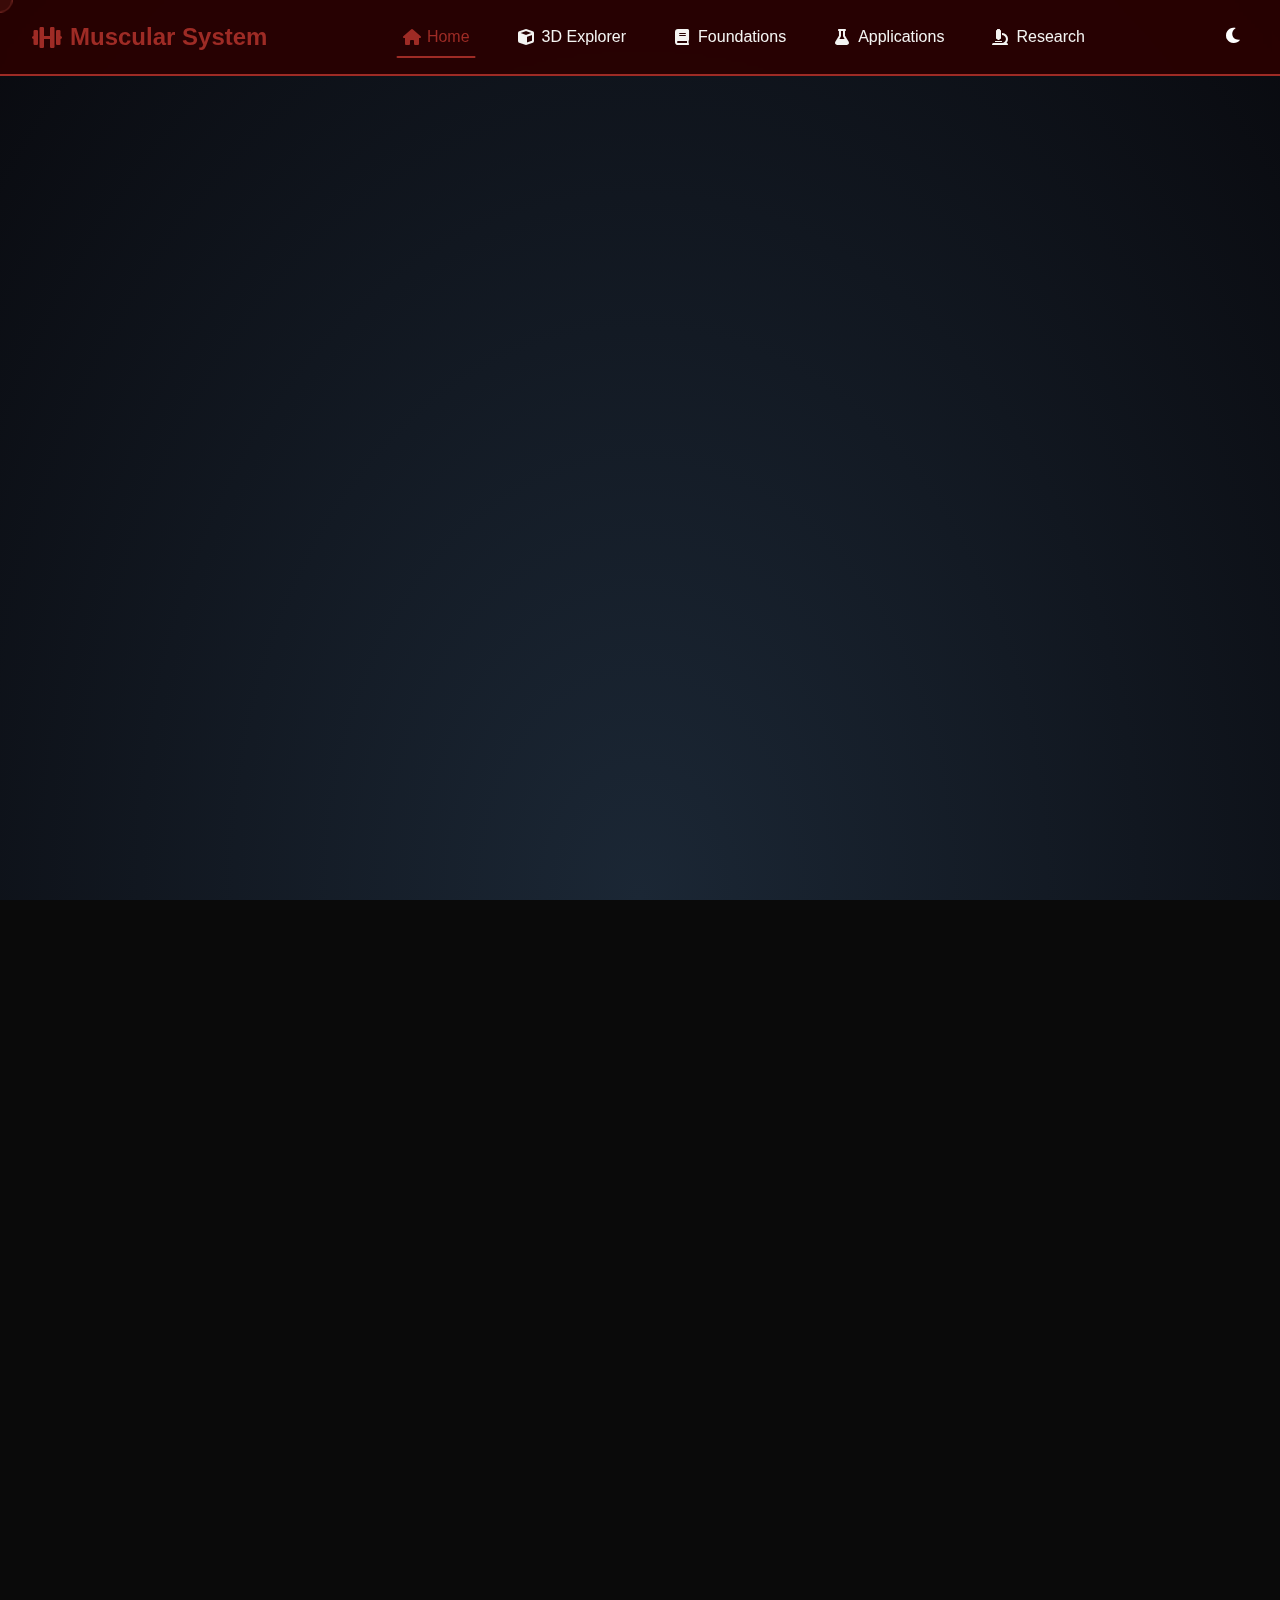
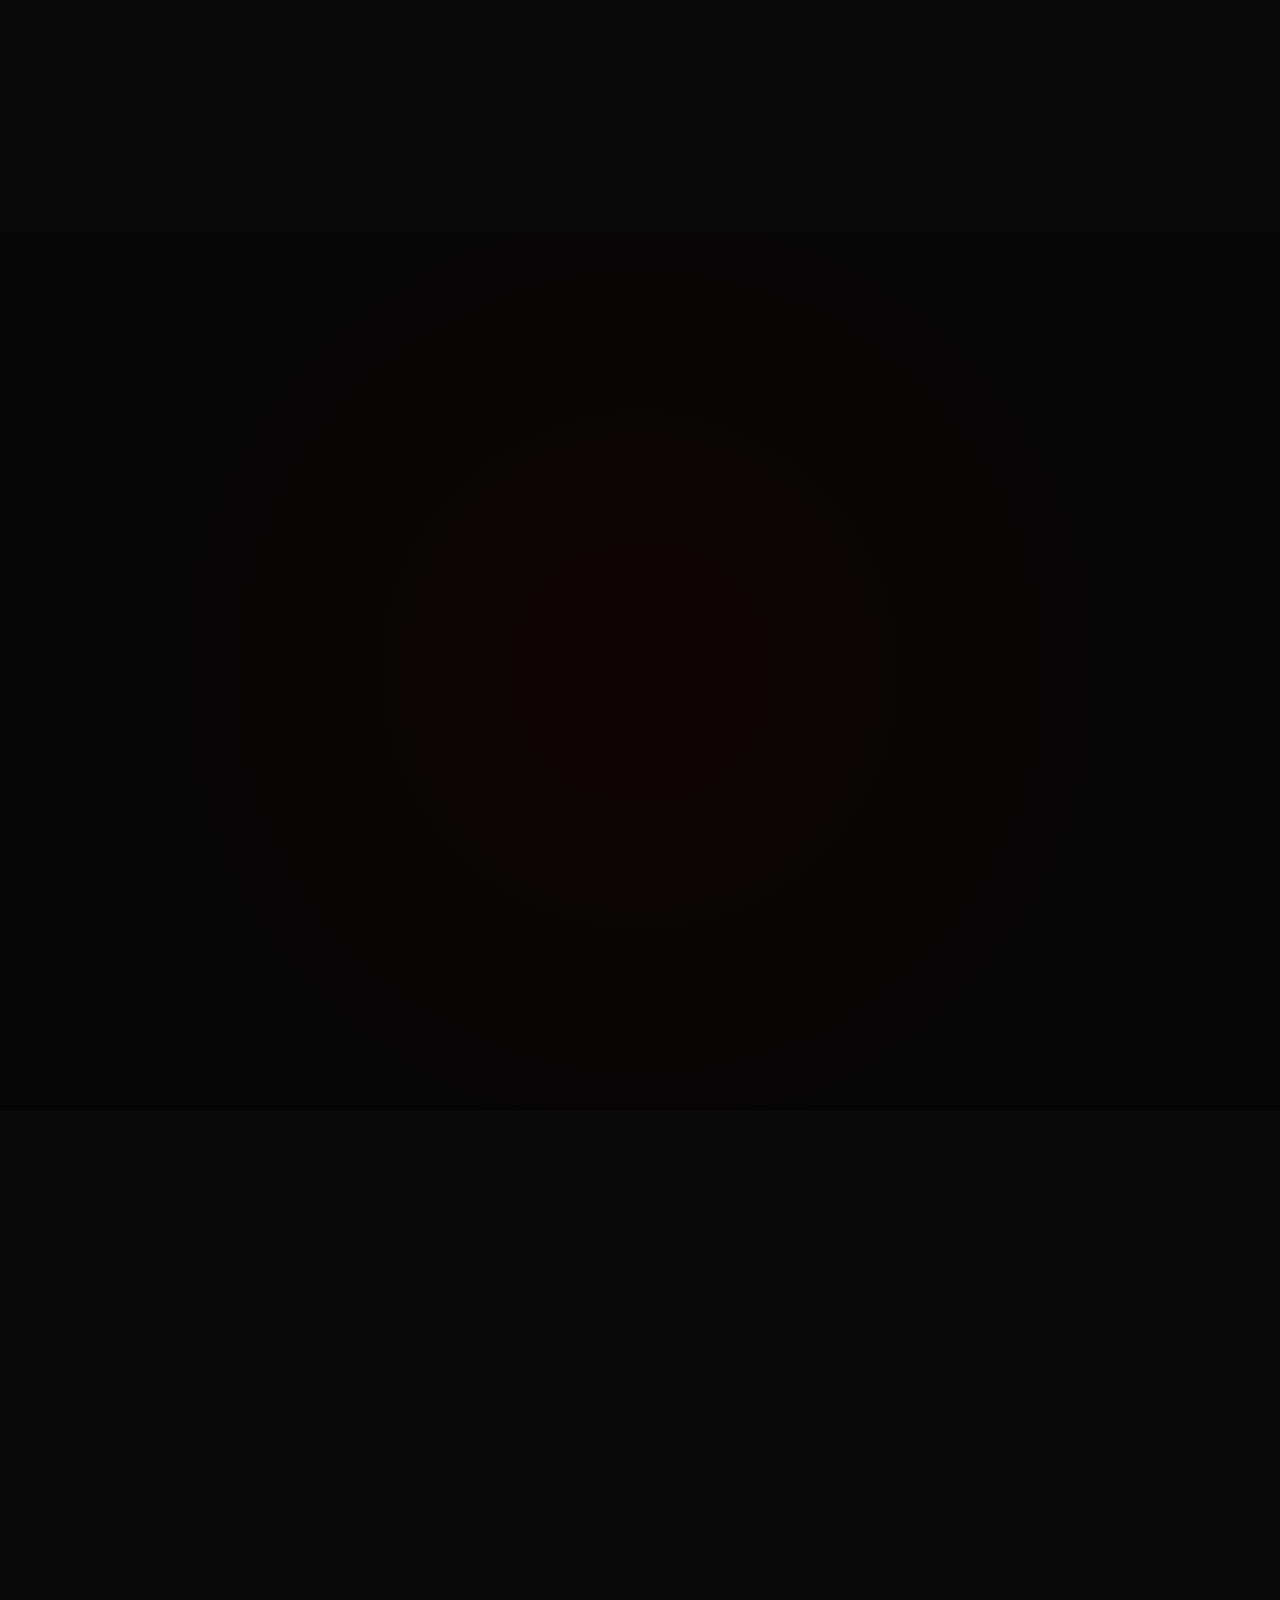
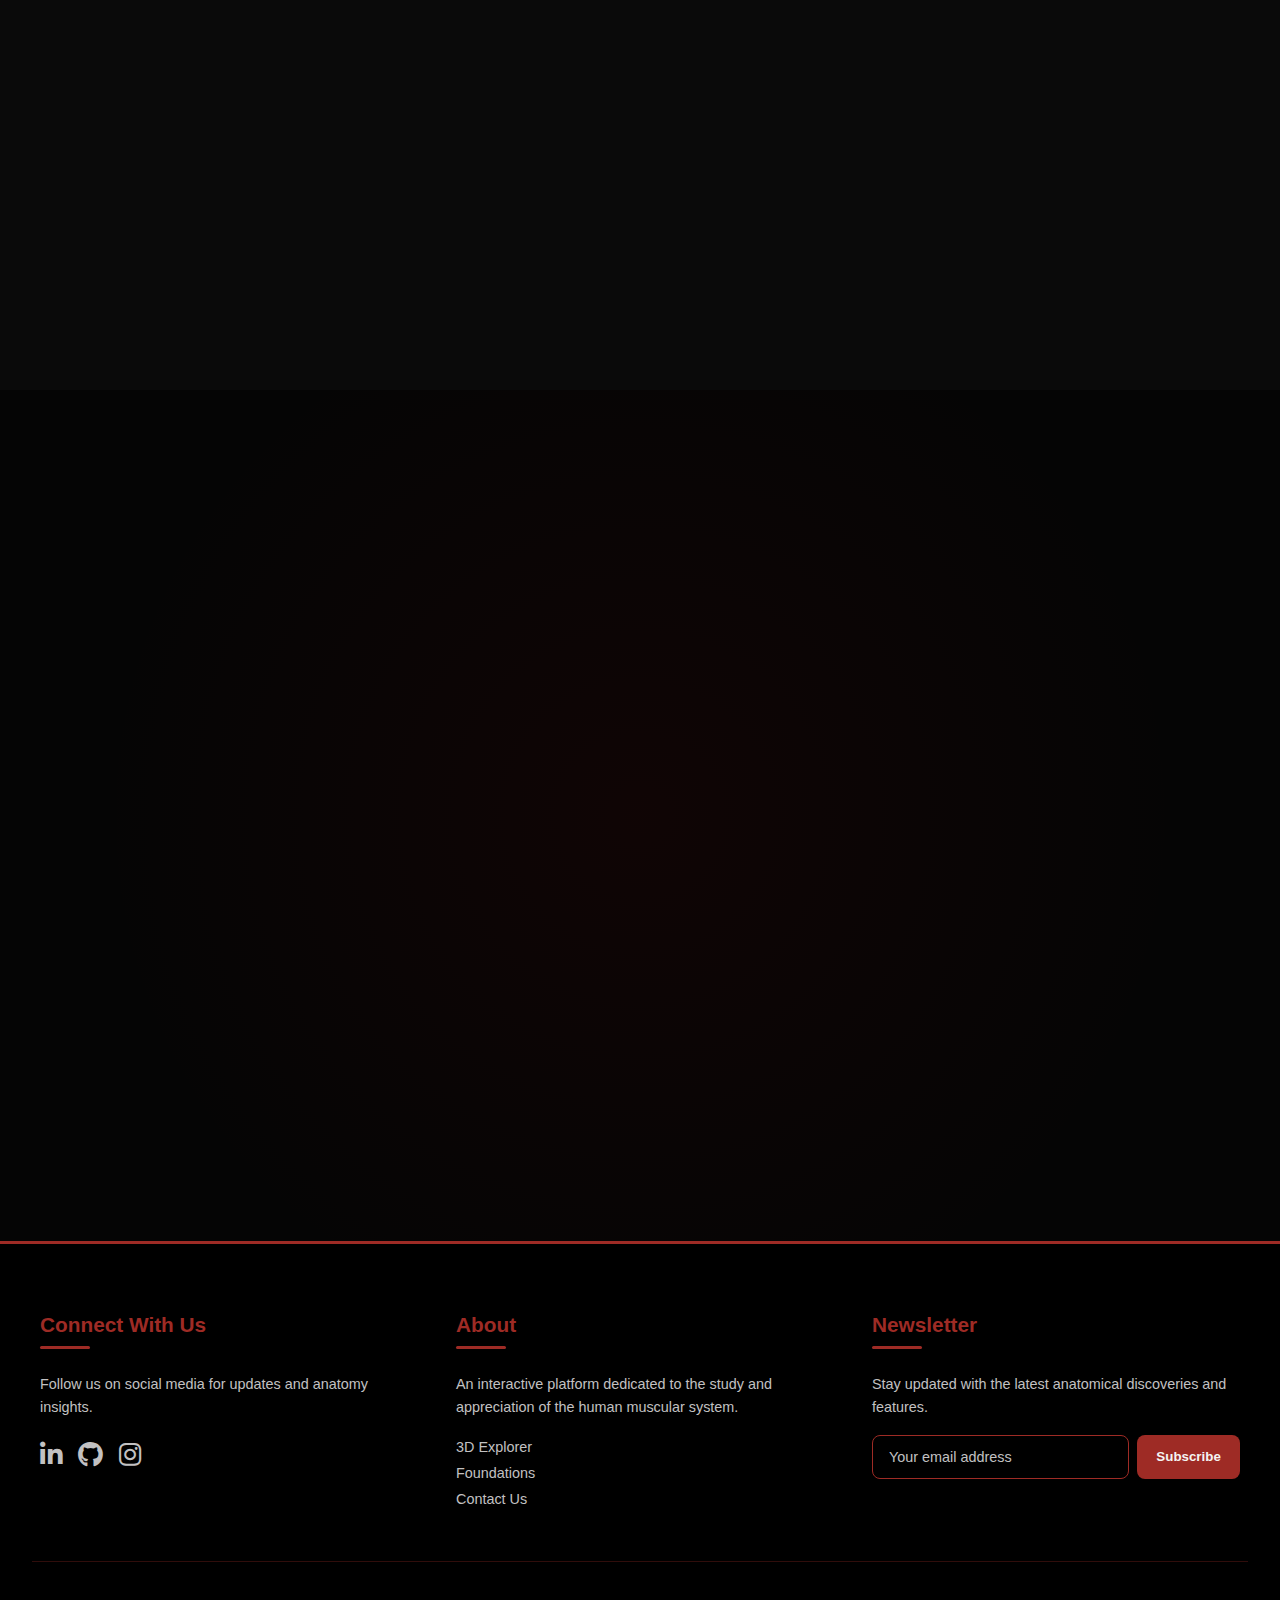
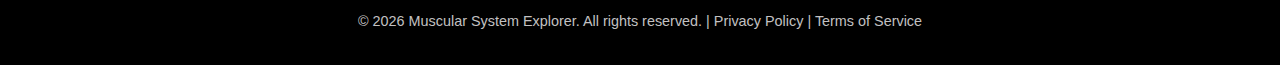
<file: index.html>
<!DOCTYPE html>
<html lang="en">
<head>
    <meta charset="UTF-8">
    <meta name="viewport" content="width=device-width, initial-scale=1.0">
    <title>Muscular System Explorer</title>
    <link rel="stylesheet" href="https://cdnjs.cloudflare.com/ajax/libs/font-awesome/6.0.0/css/all.min.css">
    <!-- Link the EXTERNAL stylesheet -->
    <link rel="stylesheet" href="style.css">
</head>
<!-- Add class="light-theme" here for theme testing -->
<body>
    <!-- Mouse Follower -->
    <div class="mouse-follower"></div>

    <!-- Navbar -->
    <nav class="navbar">
        <a href="#home" class="logo">
            <i class="fas fa-dumbbell logo-icon"></i>
            <span>Muscular System</span>
        </a>
        <ul class="nav-links">
            <li><a href="#home" class="nav-link active"><i class="fas fa-home nav-icon"></i><span class="nav-label">Home</span></a></li>
            <li><a href="#explorer" class="nav-link"><i class="fas fa-cube nav-icon"></i><span class="nav-label">3D Explorer</span></a></li>
            <li><a href="#foundations" class="nav-link"><i class="fas fa-book nav-icon"></i><span class="nav-label">Foundations</span></a></li>
            <li><a href="#applications" class="nav-link"><i class="fas fa-flask nav-icon"></i><span class="nav-label">Applications</span></a></li>
            <li><a href="#research" class="nav-link"><i class="fas fa-microscope nav-icon"></i><span class="nav-label">Research</span></a></li>
        </ul>
        <div class="nav-actions">
            <button class="nav-action-btn search-btn" aria-label="Search"><i class="fas fa-search"></i></button>
            <button class="nav-action-btn theme-toggle" aria-label="Toggle Theme">
                <i class="fas fa-moon"></i>
            </button>
        </div>
    </nav>

    <!-- Hero Section -->
    <section id="home" class="hero-section">
        <div class="hero-content">
            <h1>Explore the Human Muscular System</h1>
            <p>Discover the intricate network of muscles that power human movement through our interactive 3D explorer and detailed anatomical visualizations.</p>
            <div class="cta-buttons">
                <a href="#explorer" class="cta-button primary">Launch Explorer</a>
                <a href="#foundations" class="cta-button secondary">Learn Anatomy</a>
            </div>
        </div>
    </section>

    <!-- 3D Explorer Section -->
    <section id="explorer" class="section">
        <h2>Interactive 3D Explorer</h2>
        <p>Manipulate our detailed anatomical model to study muscle groups, layers, and their relationships in three dimensions.</p>
        <div class="model-viewer">
            <div class="sketchfab-embed-wrapper">
                <iframe title="Human Bones and Muscles" frameborder="0" allowfullscreen mozallowfullscreen="true" webkitallowfullscreen="true" allow="autoplay; fullscreen; xr-spatial-tracking" xr-spatial-tracking execution-while-out-of-viewport execution-while-not-rendered web-share src="https://sketchfab.com/models/85636205977d44878fc729fde5b77cd3/embed?autostart=1&ui_theme=dark&ui_infos=0&ui_controls=1&ui_stop=0&ui_watermark=0"></iframe>
                 <p class="model-credit">Model by <a href="https://sketchfab.com/wanoco4D" target="_blank" rel="noopener">wanoco4D</a> on <a href="https://sketchfab.com" target="_blank" rel="noopener">Sketchfab</a></p>
            </div>
        </div>
    </section>

    <!-- Foundations Section -->
    <section id="foundations" class="section dark">
        <h2>Anatomical Foundations</h2>
        <p>Essential knowledge about muscle types, structure, and function for medical students and anatomy enthusiasts.</p>
        <div class="card-grid">
            <div class="card">
                <!-- Image Path -->
                <img src="muscletype.jpg" alt="Muscle Types" class="card-image">
                <h3>Muscle Types</h3>
                <p>Explore the three main types of muscle tissue: skeletal, cardiac, and smooth muscle, each with unique properties and functions.</p>
                <!-- Link -->
                <a href="detail-muscle-types.html" class="read-more">Learn More <i class="fas fa-arrow-right"></i></a>
            </div>
            <div class="card">
                 <!-- Image Path -->
                <img src="structure.svg" alt="Muscle Structure" class="card-image">
                <h3>Muscle Structure</h3>
                <p>Understand the hierarchical organization from whole muscles down to individual myofibrils and sarcomeres.</p>
                 <!-- Link -->
                <a href="detail-muscle-structure.html" class="read-more">Learn More <i class="fas fa-arrow-right"></i></a>
            </div>
            <div class="card">
                 <!-- Image Path -->
                <img src="musclefunction.jpg" alt="Muscle Function" class="card-image">
                <h3>Muscle Function</h3>
                <p>Discover the sliding filament theory, neuromuscular junctions, and the role of ATP in powering muscle contractions.</p>
                 <!-- Link -->
                <a href="detail-muscle-function.html" class="read-more">Learn More <i class="fas fa-arrow-right"></i></a>
            </div>
        </div>
    </section>

    <!-- Clinical Applications Section -->
    <section id="applications" class="section">
        <h2>Clinical Applications</h2>
        <p>Practical medical applications of muscular system knowledge in diagnosis, treatment, and rehabilitation.</p>
        <div class="card-grid">
            <div class="card">
                 <!-- Image Path -->
                <img src="DiagnosticImaging.jpeg" alt="Diagnostic Imaging" class="card-image">
                <h3>Diagnostic Imaging</h3>
                <p>How MRI, CT, ultrasound, and EMG are used to visualize muscles and diagnose neuromuscular disorders.</p>
                 <!-- Link -->
                <a href="detail-diagnostic-imaging.html" class="read-more">View Techniques <i class="fas fa-arrow-right"></i></a>
            </div>
            <div class="card">
                 <!-- Image Path -->
                <img src="rehabilitation.jpeg" alt="Rehabilitation" class="card-image">
                <h3>Rehabilitation</h3>
                <p>Therapeutic approaches for muscle recovery after injury, surgery, or neurological conditions.</p>
                 <!-- Link -->
                <a href="detail-rehabilitation.html" class="read-more">Explore Therapies <i class="fas fa-arrow-right"></i></a>
            </div>
            <div class="card">
                 <!-- Image Path -->
                <img src="sportmedicine.jpeg" alt="Sports Medicine" class="card-image">
                <h3>Sports Medicine</h3>
                <p>Optimizing athletic performance through muscle physiology and preventing sports-related injuries.</p>
                 <!-- Link -->
                <a href="detail-sports-medicine.html" class="read-more">Learn Methods <i class="fas fa-arrow-right"></i></a>
            </div>
        </div>
    </section>

    <!-- Research Section -->
    <section id="research" class="section dark">
        <h2>Cutting-Edge Research</h2>
        <p>Exploring advancements in muscle-related technology and understanding.</p>
        <div class="card-grid">

            <!-- Card 1: Updated based on IITK Link -->
            <div class="card">
                 <img src="iitk.jpeg" alt="Bio-inspired artificial muscle concept" class="card-image">
                <h3>Bio-Inspired Artificial Muscle</h3>
                <p>Researchers at IIT Kanpur developed a lightweight, polymer-based artificial muscle powered by electricity, promising applications in robotics and biomedical devices.</p>
                 <!-- Link to the actual article -->
                <a href="https://www.iitk.ac.in/new/bio-inspired-artificial-muscle-developed-at-smss-lab" target="_blank" rel="noopener noreferrer" class="read-more">Read IITK News <i class="fas fa-external-link-alt"></i></a>
            </div>

            <!-- Card 2: Updated based on ScienceDirect Link -->
            <div class="card">
                 <img src="myoelectric.jpeg" alt="Prosthetic arm interface" class="card-image">
                <h3>Myoelectric Prosthetic Control</h3>
                <p>Reviewing advanced myoelectric control for prosthetics, covering signal processing, pattern recognition challenges, and future directions like deep learning.</p>
                 <!-- Link to the abstract -->
                <a href="https://www.sciencedirect.com/science/article/abs/pii/S0924424722003478" target="_blank" rel="noopener noreferrer" class="read-more">View Abstract <i class="fas fa-external-link-alt"></i></a>
            </div>

            <!-- Card 3: REMOVED -->
            <!-- The card for Genetic Therapies has been deleted -->

        </div>
        <!-- Removed the link/placeholder span below the cards if it existed -->
    </section>


    <!-- Footer -->
    <footer class="footer">
        <div class="footer-content">
            <div class="footer-section">
                <h4>Connect With Us</h4>
                 <p>Follow us on social media for updates and anatomy insights.</p>
                <div class="social-links">
                    <!-- Updated Links -->
                    <a href="https://www.linkedin.com/in/jeet-chavan-828385325/" target="_blank" rel="noopener noreferrer" class="social-link" aria-label="LinkedIn"><i class="fab fa-linkedin-in"></i></a>
                    <a href="https://github.com/Jeetchavan02" target="_blank" rel="noopener noreferrer" class="social-link" aria-label="Github"><i class="fab fa-github"></i></a>
                    <a href="https://www.instagram.com/jeetchavan02/" target="_blank" rel="noopener noreferrer" class="social-link" aria-label="Instagram"><i class="fab fa-instagram"></i></a>
                </div>
            </div>
             <div class="footer-section">
                 <h4>About</h4>
                 <p>An interactive platform dedicated to the study and appreciation of the human muscular system.</p>
                 <ul style="list-style: none; padding: 0; margin-top: 1rem; font-size: 0.9rem; line-height: 1.8;">
                     <li><a href="#explorer" style="color: var(--text-muted); text-decoration: none;">3D Explorer</a></li>
                     <li><a href="#foundations" style="color: var(--text-muted); text-decoration: none;">Foundations</a></li>
                     <li><a href="#" style="color: var(--text-muted); text-decoration: none;">Contact Us</a></li>
                 </ul>
             </div>
            <div class="footer-section">
                <h4>Newsletter</h4>
                <p>Stay updated with the latest anatomical discoveries and features.</p>
                <form class="newsletter-form">
                    <input type="email" placeholder="Your email address" required aria-label="Email for newsletter">
                    <button type="submit">Subscribe</button>
                </form>
            </div>
        </div>
        <div class="footer-bottom">
            <p>© <span id="current-year">2024</span> Muscular System Explorer. All rights reserved. | <a href="#">Privacy Policy</a> | <a href="#">Terms of Service</a></p>
        </div>
    </footer>

    <!-- Link the EXTERNAL script file -->
    <script src="script.js" defer></script>

</body>
</html>
</file>
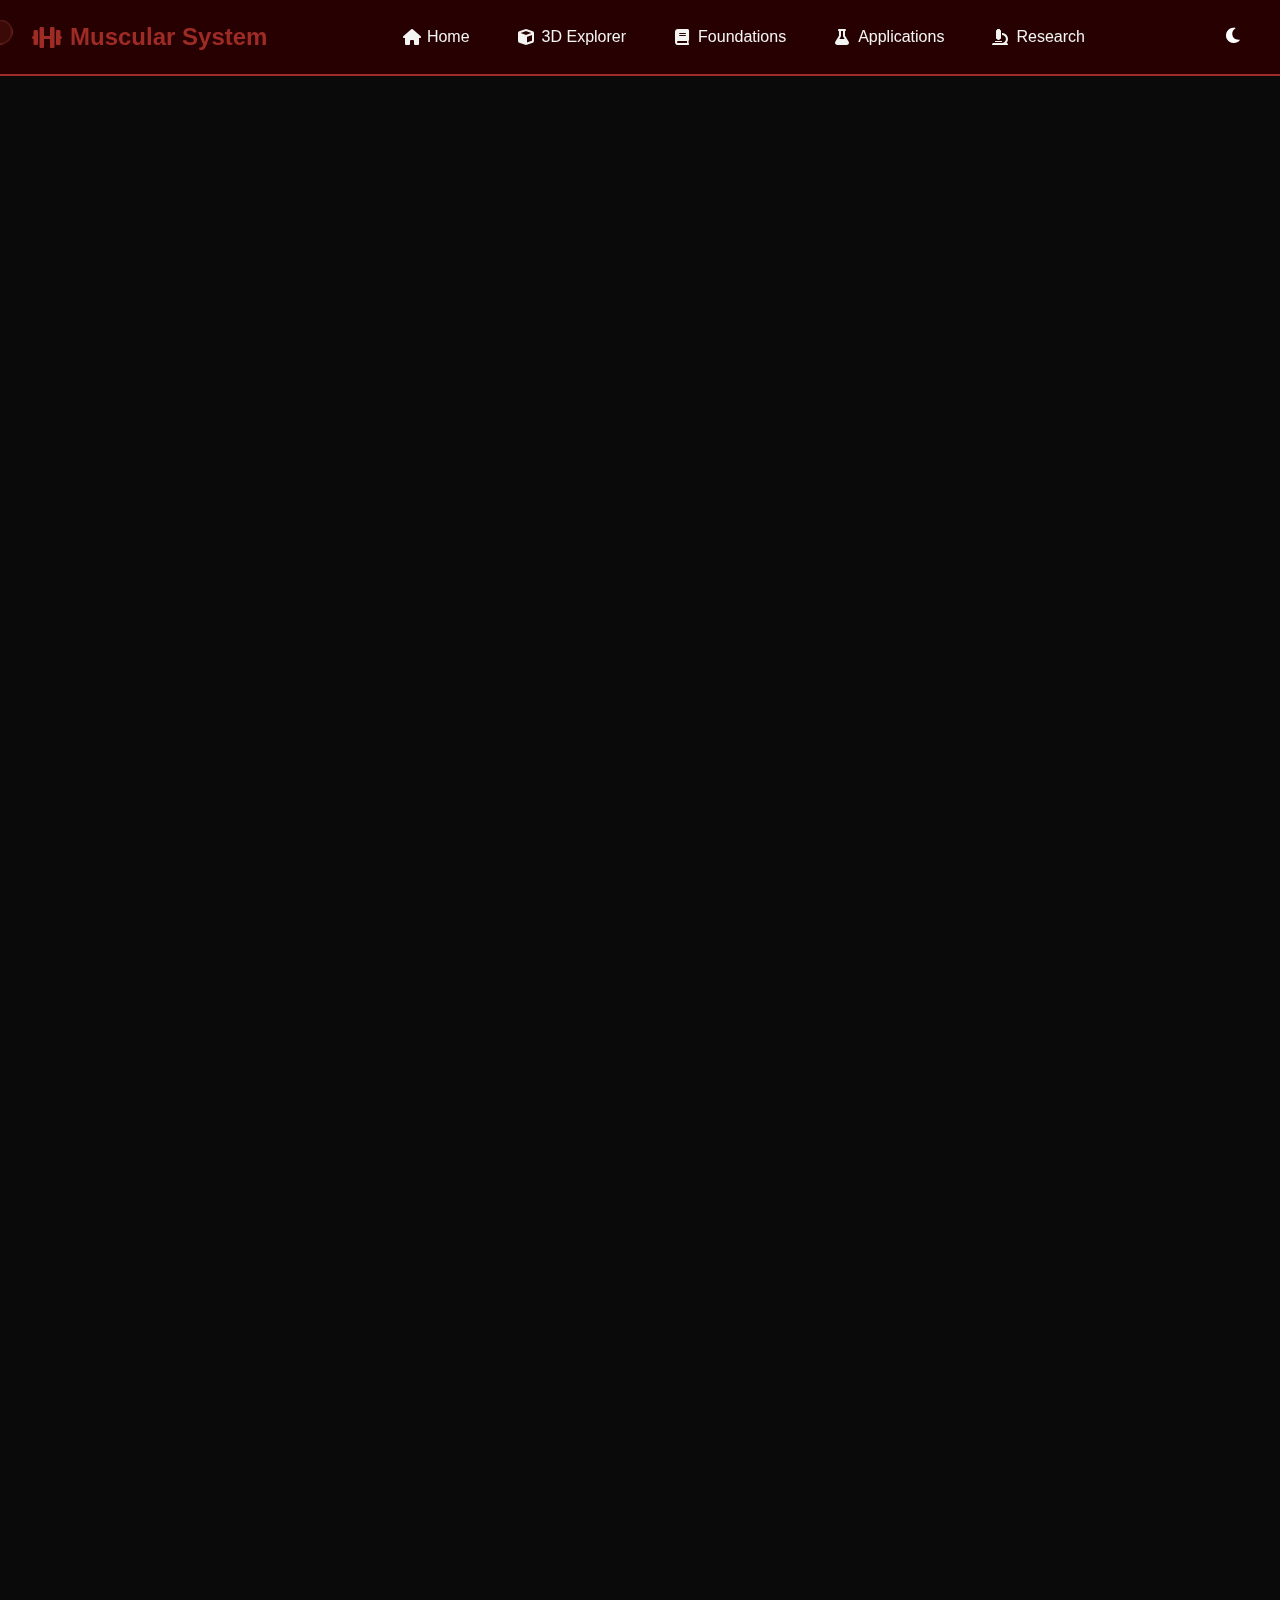
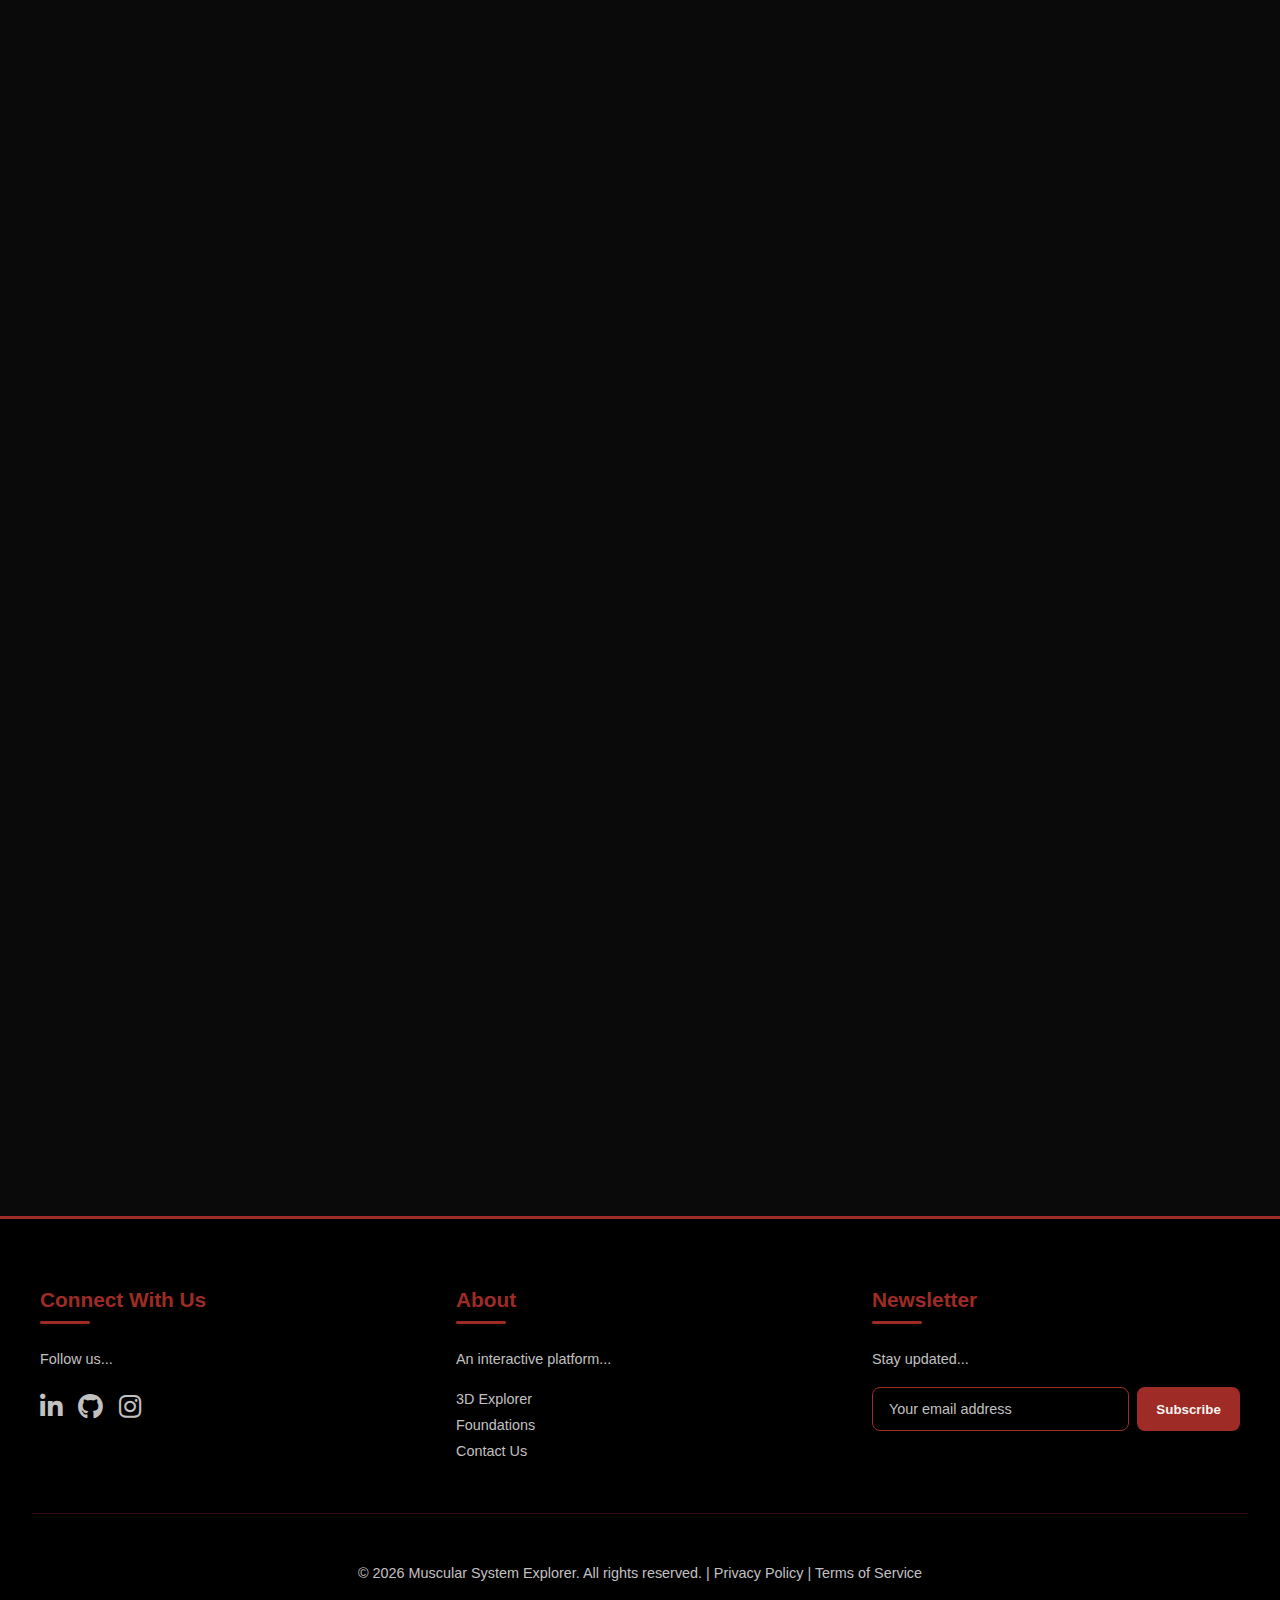
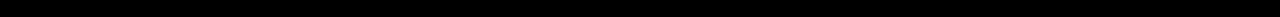
<file: detail-diagnostic-imaging.html>
<!DOCTYPE html>
<html lang="en">
<head>
    <meta charset="UTF-8">
    <meta name="viewport" content="width=device-width, initial-scale=1.0">
    <title>Diagnostic Imaging Techniques - Muscular System Explorer</title>
    <link rel="stylesheet" href="https://cdnjs.cloudflare.com/ajax/libs/font-awesome/6.0.0/css/all.min.css">
    <link rel="stylesheet" href="style.css">
    <style>
        /* Specific styles for this page layout */
        .imaging-technique {
            margin-bottom: 3rem;
            padding-bottom: 2rem;
            border-bottom: 1px solid rgba(var(--primary-accent-rgb, 158, 43, 37), 0.2);
            display: flex; /* Use flexbox for layout */
            gap: 2rem;
            align-items: flex-start; /* Align items at the top */
        }
         .imaging-technique:last-child {
             border-bottom: none;
             margin-bottom: 0;
         }

        .technique-image {
            flex: 0 0 35%; /* Image takes roughly 1/3 */
            max-width: 300px; /* Limit image width */
        }
        .technique-image img {
            width: 100%;
            height: auto;
            border-radius: 8px;
            box-shadow: var(--shadow-lg);
        }

        .technique-details {
            flex: 1; /* Text takes remaining space */
        }

        .technique-details h2 {
            /* Uses default h2 styles */
            margin-bottom: 0.75rem;
            display: flex; /* Align icon and text */
            align-items: center;
            gap: 0.75rem;
            font-size: clamp(1.5rem, 3.5vw, 2rem); /* Adjust size */
            border-bottom: none; /* Remove default border */
            padding-bottom: 0;
        }
         .technique-details h2 i {
            color: var(--secondary-accent); /* Icon color */
            font-size: 0.9em; /* Slightly smaller icon */
        }

        .technique-details .principle {
            font-style: italic;
            color: var(--text-muted);
            margin-bottom: 1.5rem;
            font-size: 0.95em;
            line-height: 1.6; /* Improve readability */
        }

        .technique-details h3 { /* For Pros/Cons */
            margin-top: 1.5rem;
            margin-bottom: 0.5rem;
            font-size: 1.1em;
            color: var(--primary-accent);
        }

        .technique-details ul {
            font-size: 0.9em;
            margin-left: 0; /* Remove default indent if using custom padding */
            padding-left: 1.2rem; /* Add padding for bullets */
            list-style: disc; /* Ensure bullets show */
            line-height: 1.6; /* Improve readability */
        }
        .technique-details li {
             margin-bottom: 0.4rem;
        }
        /* Optional: Style bold text */
        .technique-details b {
             color: var(--text-default); /* Make bold text slightly less muted */
             font-weight: 600; /* Ensure it's visibly bold */
        }


        /* Responsive adjustments */
        @media (max-width: 768px) {
            .imaging-technique {
                flex-direction: column; /* Stack image and text */
                align-items: center; /* Center items */
                text-align: center;
            }
            .technique-image {
                flex-basis: auto; /* Reset basis */
                max-width: 80%; /* Allow image to be wider */
                margin-bottom: 1rem;
            }
            .technique-details {
                 width: 100%;
            }
            .technique-details h2 {
                justify-content: center; /* Center icon and title */
            }
             .technique-details ul {
                text-align: left; /* Keep lists left-aligned */
                 padding-left: 1.5rem; /* Adjust padding for centered layout */
            }
        }
    </style>
</head>
<body>
    <div class="mouse-follower"></div>
    <!-- Navbar (Keep as is) -->
    <nav class="navbar"> <a href="index.html#home" class="logo"> <i class="fas fa-dumbbell logo-icon"></i> <span>Muscular System</span> </a> <ul class="nav-links"> <li><a href="index.html#home" class="nav-link"><i class="fas fa-home nav-icon"></i><span class="nav-label">Home</span></a></li> <li><a href="index.html#explorer" class="nav-link"><i class="fas fa-cube nav-icon"></i><span class="nav-label">3D Explorer</span></a></li> <li><a href="index.html#foundations" class="nav-link"><i class="fas fa-book nav-icon"></i><span class="nav-label">Foundations</span></a></li> <li><a href="index.html#applications" class="nav-link"><i class="fas fa-flask nav-icon"></i><span class="nav-label">Applications</span></a></li> <li><a href="index.html#research" class="nav-link"><i class="fas fa-microscope nav-icon"></i><span class="nav-label">Research</span></a></li> </ul> <div class="nav-actions"> <button class="nav-action-btn search-btn" aria-label="Search"><i class="fas fa-search"></i></button> <button class="nav-action-btn theme-toggle" aria-label="Toggle Theme"><i class="fas fa-moon"></i></button> </div> </nav>

    <!-- Main Content -->
    <main class="detail-content">
        <h1>Diagnostic Imaging Techniques</h1>
        <p>Visualizing muscles and related structures is key to diagnosing injuries and diseases. Different techniques offer unique advantages for specific clinical questions.</p>
        <hr style="margin: 2rem 0; border-color: rgba(158, 43, 37, 0.2);">

        <!-- Technique 1: MRI -->
        <section class="imaging-technique">
            <div class="technique-image">
                <img src="MRI.png" alt="CT and MRI scans showing a soft tissue growth in the right skull base region with its various extensions (a, b, c). Gross specimen revealed a lobulated dense rubbery mass">
            </div>
            <div class="technique-details">
                <h2><i class="fas fa-magnet"></i> MRI (Magnetic Resonance Imaging)</h2>
                <p class="principle">Uses strong <b>magnetic fields</b> and <b>radio waves</b> to create detailed images based on <b>water content</b> in tissues.</p>
                <h3>Advantages & Uses:</h3>
                <ul>
                    <li>Excellent <b>soft tissue contrast</b> (<b>muscles</b>, <b>tendons</b>, <b>ligaments</b>, <b>nerves</b>).</li>
                    <li>Detects <b>tears</b>, <b>strains</b>, <b>inflammation</b>, <b>edema</b>, <b>tumors</b>.</li>
                    <li>No <b>ionizing radiation</b>.</li>
                    <li><b>Multi-planar imaging</b>.</li>
                </ul>
                <h3>Limitations:</h3>
                <ul>
                    <li>Expensive, time-consuming, noisy.</li>
                    <li>Contraindicated with certain implants.</li>
                    <li>Less detail for <b>bone structure</b>.</li>
                    <li>Can induce <b>claustrophobia</b>.</li>
                </ul>
            </div>
        </section>

        <!-- Technique 2: CT -->
        <section class="imaging-technique">
             <div class="technique-image">
                <img src="CTboneMuscle.jpeg" alt="Example CT scan slice showing bone and muscle">
            </div>
            <div class="technique-details">
                 <h2><i class="fas fa-x-ray"></i> CT (Computed Tomography)</h2>
                 <p class="principle">Combines multiple <b>X-ray images</b> taken from different angles to produce <b>cross-sectional views</b>.</p>
                 <h3>Advantages & Uses:</h3>
                 <ul>
                    <li>Excellent <b>bone detail</b>.</li>
                    <li>Fast acquisition time.</li>
                    <li>Good for <b>complex fractures</b> involving <b>muscle attachments</b>.</li>
                    <li>Detects <b>calcifications</b>, large <b>hematomas</b>, <b>abscesses</b>.</li>
                    <li>Useful for <b>biopsy guidance</b>.</li>
                </ul>
                 <h3>Limitations:</h3>
                 <ul>
                     <li>Uses <b>ionizing radiation</b>.</li>
                     <li>Less <b>soft tissue detail</b> compared to MRI.</li>
                 </ul>
            </div>
        </section>

        <!-- Technique 3: Ultrasound -->
         <section class="imaging-technique">
             <div class="technique-image">
                <img src="ultrasound.jpeg" alt="Ultrasound probe imaging a muscle or tendon">
            </div>
            <div class="technique-details">
                 <h2><i class="fas fa-volume-up"></i> Ultrasound (Sonography)</h2>
                 <p class="principle">Uses high-frequency <b>sound waves</b> to create <b>real-time images</b> (<b>echos</b> reflecting off tissues).</p>
                  <h3>Advantages & Uses:</h3>
                 <ul>
                    <li><b>Real-time imaging</b>, allows <b>dynamic assessment</b> (movement).</li>
                    <li>Excellent for <b>superficial structures</b>.</li>
                    <li>No <b>ionizing radiation</b>, portable, relatively inexpensive.</li>
                    <li>Detects <b>tears</b>, <b>tendinopathy</b>, <b>fluid collections</b>.</li>
                    <li>Effective for <b>guiding injections</b> and <b>aspirations</b>.</li>
                </ul>
                 <h3>Limitations:</h3>
                 <ul>
                     <li><b>Operator-dependent</b> skill level.</li>
                     <li>Limited <b>penetration</b> for <b>deep structures</b>.</li>
                     <li><b>Bone</b> blocks sound waves.</li>
                 </ul>
            </div>
        </section>

         <!-- Technique 4: EMG/NCS -->
         <section class="imaging-technique">
             <div class="technique-image">
                <img src="EMG.jpg" alt="Illustration of EMG needle">
            </div>
            <div class="technique-details">
                 <h2><i class="fas fa-bolt"></i> EMG / NCS</h2>
                 <p class="principle"><b>Functional tests</b>, not anatomical imaging. EMG measures <b>electrical activity</b> within muscles; NCS measures <b>nerve conduction velocity</b>.</p>
                 <h3>Advantages & Uses:</h3>
                 <ul>
                    <li>Assesses <b>nerve</b> and <b>muscle health/function</b>.</li>
                    <li>Differentiates <b>nerve vs. muscle disorders</b>.</li>
                    <li>Diagnoses <b>neuropathies</b>, <b>myopathies</b>, <b>radiculopathies</b>, <b>neuromuscular junction disorders</b>.</li>
                </ul>
                 <h3>Limitations:</h3>
                 <ul>
                     <li>Can be uncomfortable (especially <b>needle EMG</b>).</li>
                     <li>Provides <b>functional data</b>, not detailed <b>anatomy</b>.</li>
                     <li>Interpretation requires expertise.</li>
                 </ul>
            </div>
        </section>

        <a href="index.html#applications" class="back-link" style="margin-top: 1rem;"> <i class="fas fa-arrow-left"></i> Back to Applications </a>
    </main>
    <!-- Footer (Keep as is - assuming social links were updated previously) -->
    <footer class="footer"> <div class="footer-content"> <div class="footer-section"> <h4>Connect With Us</h4> <p>Follow us...</p> <div class="social-links"> <a href="#" class="social-link" aria-label="LinkedIn"><i class="fab fa-linkedin-in"></i></a> <a href="#" class="social-link" aria-label="Github"><i class="fab fa-github"></i></a> <a href="#" class="social-link" aria-label="Instagram"><i class="fab fa-instagram"></i></a> </div> </div> <div class="footer-section"> <h4>About</h4> <p>An interactive platform...</p> <ul style="list-style: none; padding: 0; margin-top: 1rem; font-size: 0.9rem; line-height: 1.8;"> <li><a href="index.html#explorer" style="color: var(--text-muted); text-decoration: none;">3D Explorer</a></li> <li><a href="index.html#foundations" style="color: var(--text-muted); text-decoration: none;">Foundations</a></li> <li><a href="#" style="color: var(--text-muted); text-decoration: none;">Contact Us</a></li> </ul> </div> <div class="footer-section"> <h4>Newsletter</h4> <p>Stay updated...</p> <form class="newsletter-form"> <input type="email" placeholder="Your email address" required aria-label="Email for newsletter"> <button type="submit">Subscribe</button> </form> </div> </div> <div class="footer-bottom"> <p>© <span id="current-year">2024</span> Muscular System Explorer. All rights reserved. | <a href="#">Privacy Policy</a> | <a href="#">Terms of Service</a></p> </div> </footer>
    <script src="script.js" defer></script>
</body>
</html>
</file>
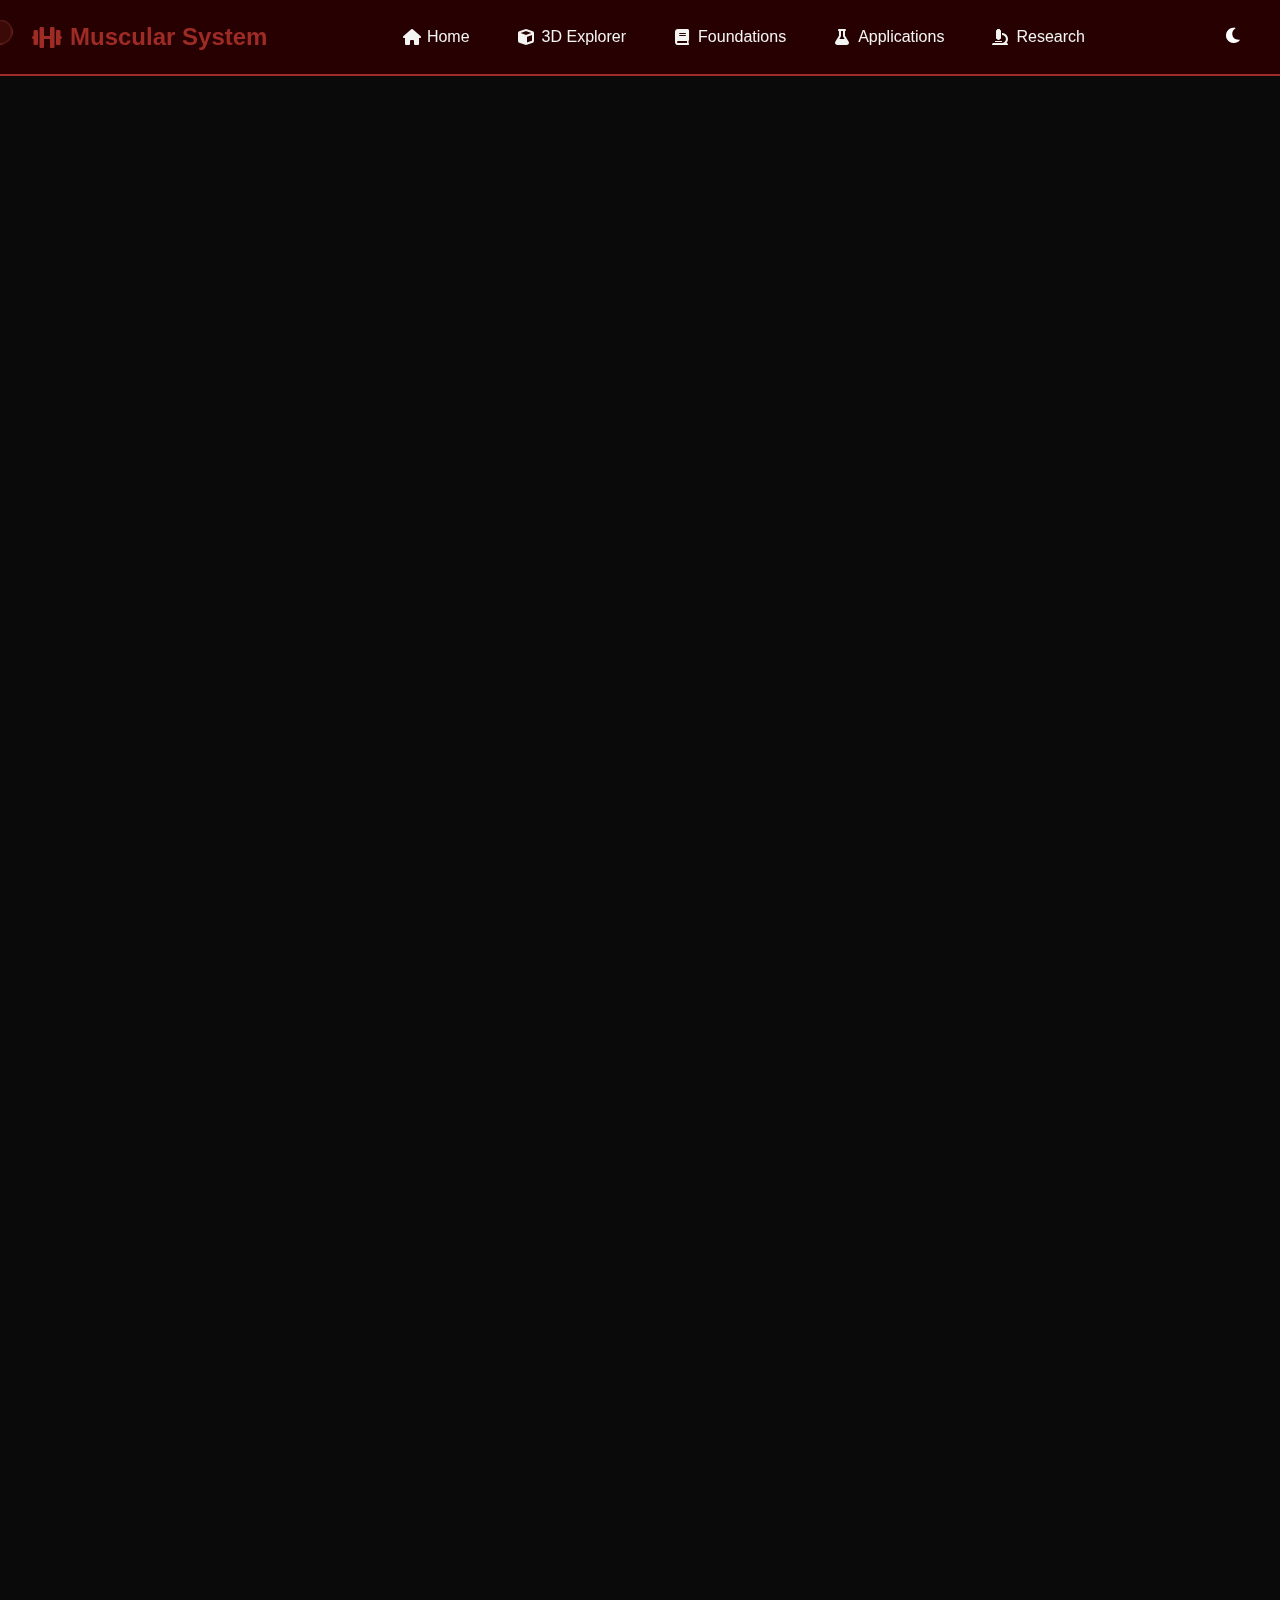
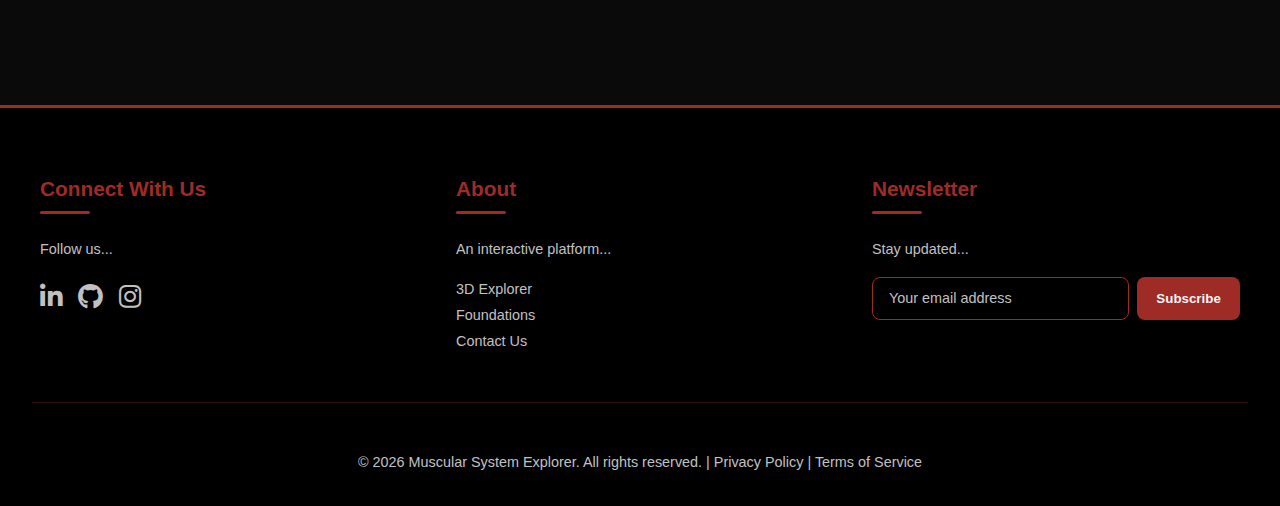
<file: detail-muscle-function.html>
<!DOCTYPE html>
<html lang="en">
<head>
    <meta charset="UTF-8">
    <meta name="viewport" content="width=device-width, initial-scale=1.0">
    <title>Muscle Contraction Steps - Muscular System Explorer</title>
    <link rel="stylesheet" href="https://cdnjs.cloudflare.com/ajax/libs/font-awesome/6.0.0/css/all.min.css">
    <link rel="stylesheet" href="style.css">
    <style>
        /* Specific layout for this page */
        .function-steps {
            list-style: none;
            padding-left: 0;
            margin-top: 2rem;
            counter-reset: step-counter; /* Initialize counter */
        }
        .function-step {
            display: flex;
            gap: 1.5rem;
            margin-bottom: 2.5rem;
            position: relative;
            padding-left: 50px; /* Space for number */
            padding-bottom: 1.5rem;
             border-bottom: 1px solid rgba(var(--primary-accent-rgb, 158, 43, 37), 0.1);
        }
         .function-step:last-child { border-bottom: none; }

        .function-step::before {
            counter-increment: step-counter; /* Increment counter */
            content: counter(step-counter); /* Display counter */
            position: absolute;
            left: 0;
            top: -5px;
            font-size: 1.8em;
            font-weight: bold;
            color: var(--primary-accent);
            background-color: rgba(var(--primary-accent-rgb, 158, 43, 37), 0.1);
            width: 35px;
            height: 35px;
            border-radius: 50%;
            display: flex;
            align-items: center;
            justify-content: center;
            line-height: 1;
        }
        body.light-theme .function-step::before {
            background-color: rgba(var(--primary-accent-rgb, 158, 43, 37), 0.08);
        }

        .step-image { flex: 0 0 200px; /* Fixed width for image */ }
        .step-image img {
            width: 100%;
            height: auto;
            border-radius: 5px;
            box-shadow: var(--shadow-sm);
        }
        .step-text h3 {
            margin-top: 0;
            margin-bottom: 0.5rem;
            color: var(--secondary-accent);
            font-size: 1.2em;
        }
        .step-text p {
             font-size: 0.95rem;
             margin-bottom: 0;
             color: var(--text-muted);
             line-height: 1.6; /* Improve readability */
        }
        /* Optional: Style bold text */
        .step-text b {
             color: var(--text-default); /* Make bold text slightly less muted */
             font-weight: 600; /* Ensure it's visibly bold */
        }


        @media (max-width: 768px) {
            .function-step {
                flex-direction: column;
                padding-left: 0;
                padding-top: 50px; /* Space for number above */
                align-items: center;
                text-align: center;
            }
            .function-step::before {
                 left: 50%;
                 transform: translateX(-50%);
                 top: 5px;
            }
             .step-image { flex-basis: auto; max-width: 300px; }
        }
    </style>
</head>
<body>
    <div class="mouse-follower"></div>
    <!-- Navbar (Keep as is) -->
    <nav class="navbar"> <a href="index.html#home" class="logo"> <i class="fas fa-dumbbell logo-icon"></i> <span>Muscular System</span> </a> <ul class="nav-links"> <li><a href="index.html#home" class="nav-link"><i class="fas fa-home nav-icon"></i><span class="nav-label">Home</span></a></li> <li><a href="index.html#explorer" class="nav-link"><i class="fas fa-cube nav-icon"></i><span class="nav-label">3D Explorer</span></a></li> <li><a href="index.html#foundations" class="nav-link"><i class="fas fa-book nav-icon"></i><span class="nav-label">Foundations</span></a></li> <li><a href="index.html#applications" class="nav-link"><i class="fas fa-flask nav-icon"></i><span class="nav-label">Applications</span></a></li> <li><a href="index.html#research" class="nav-link"><i class="fas fa-microscope nav-icon"></i><span class="nav-label">Research</span></a></li> </ul> <div class="nav-actions"> <button class="nav-action-btn search-btn" aria-label="Search"><i class="fas fa-search"></i></button> <button class="nav-action-btn theme-toggle" aria-label="Toggle Theme"><i class="fas fa-moon"></i></button> </div> </nav>
    <!-- Main Content -->
    <main class="detail-content">
        <h1>Muscle Function: Step-by-Step</h1>
        <p>Follow the sequence of events that lead to skeletal muscle contraction and relaxation.</p>

        <ol class="function-steps">
            <!-- Step 1 -->
            <li class="function-step">
                <div class="step-image">
                     <img src="neuron1.jpg" alt="Neuron releasing neurotransmitter">
                </div>
                <div class="step-text">
                    <h3>Neural Signal Arrives</h3>
                    <p>An <b>action potential</b> travels down a <b>motor neuron</b> to the <b>neuromuscular junction (NMJ)</b>.</p>
                </div>
            </li>
            <!-- Step 2 -->
             <li class="function-step">
                 <div class="step-image">
                      <img src="ace.jpg" alt="Acetylcholine at synaptic cleft">
                 </div>
                <div class="step-text">
                    <h3>ACh Release & Binding</h3>
                    <p><b>Acetylcholine (ACh)</b> is released into the <b>synaptic cleft</b> and binds to receptors on the muscle fiber's <b>sarcolemma</b>.</p>
                </div>
            </li>
             <!-- Step 3 -->
            <li class="function-step">
                 <div class="step-image">
                      <img src="CaSR.jpg" alt="Calcium release from SR">
                 </div>
                <div class="step-text">
                    <h3>Calcium Ion Release</h3>
                    <p>The resulting <b>muscle action potential</b> travels down <b>T-tubules</b>, triggering <b>Ca²⁺</b> release from the <b>sarcoplasmic reticulum (SR)</b>.</p>
                </div>
            </li>
             <!-- Step 4 -->
            <li class="function-step">
                 <div class="step-image">
                      <img src="ActNMyo.jpg" alt="Actin and Myosin interaction">
                 </div>
                <div class="step-text">
                    <h3>Cross-Bridge Cycling</h3>
                    <p><b>Ca²⁺</b> binds to <b>troponin</b>, exposing <b>actin binding sites</b>. <b>Myosin heads</b> bind, perform the <b>power stroke</b> (pulling <b>actin</b>), detach (using <b>ATP</b>), and re-cock, shortening the <b>sarcomere</b>.</p>
                </div>
            </li>
             <!-- Step 5 -->
            <li class="function-step">
                 <div class="step-image">
                      <img src="CaPump.jpeg" alt="Calcium pump returning Ca to SR">
                 </div>
                <div class="step-text">
                    <h3>Relaxation</h3>
                    <p><b>Nerve signal</b> stops, <b>ACh</b> is removed, <b>Ca²⁺</b> is pumped back into the <b>SR</b>, <b>tropomyosin</b> blocks <b>binding sites</b>, and the muscle relaxes.</p>
                </div>
            </li>
        </ol>

        <a href="index.html#foundations" class="back-link"> <i class="fas fa-arrow-left"></i> Back to Foundations </a>
    </main>
    <!-- Footer (Keep as is - assuming social links were updated previously) -->
     <footer class="footer"> <div class="footer-content"> <div class="footer-section"> <h4>Connect With Us</h4> <p>Follow us...</p> <div class="social-links"> <a href="#" class="social-link" aria-label="LinkedIn"><i class="fab fa-linkedin-in"></i></a> <a href="#" class="social-link" aria-label="Github"><i class="fab fa-github"></i></a> <a href="#" class="social-link" aria-label="Instagram"><i class="fab fa-instagram"></i></a> </div> </div> <div class="footer-section"> <h4>About</h4> <p>An interactive platform...</p> <ul style="list-style: none; padding: 0; margin-top: 1rem; font-size: 0.9rem; line-height: 1.8;"> <li><a href="index.html#explorer" style="color: var(--text-muted); text-decoration: none;">3D Explorer</a></li> <li><a href="index.html#foundations" style="color: var(--text-muted); text-decoration: none;">Foundations</a></li> <li><a href="#" style="color: var(--text-muted); text-decoration: none;">Contact Us</a></li> </ul> </div> <div class="footer-section"> <h4>Newsletter</h4> <p>Stay updated...</p> <form class="newsletter-form"> <input type="email" placeholder="Your email address" required aria-label="Email for newsletter"> <button type="submit">Subscribe</button> </form> </div> </div> <div class="footer-bottom"> <p>© <span id="current-year">2024</span> Muscular System Explorer. All rights reserved. | <a href="#">Privacy Policy</a> | <a href="#">Terms of Service</a></p> </div> </footer>
    <script src="script.js" defer></script>
</body>
</html>
</file>
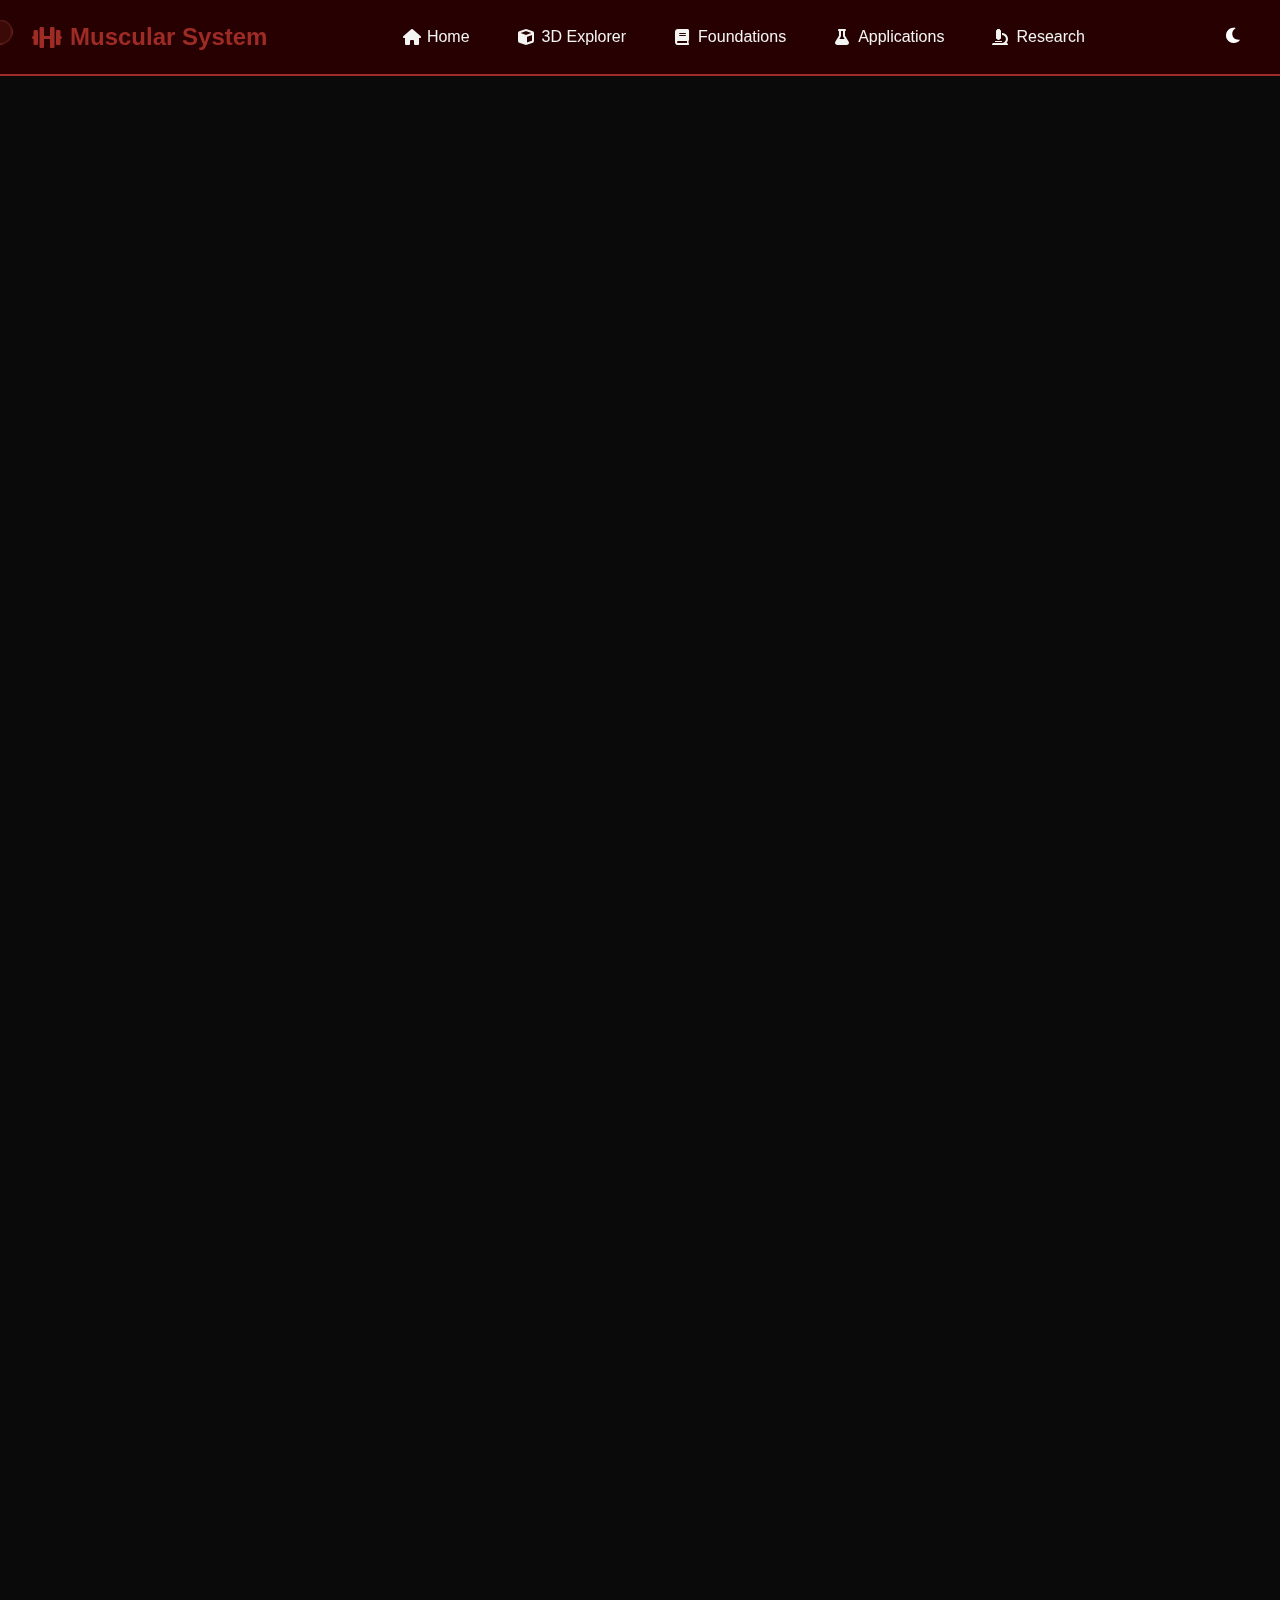
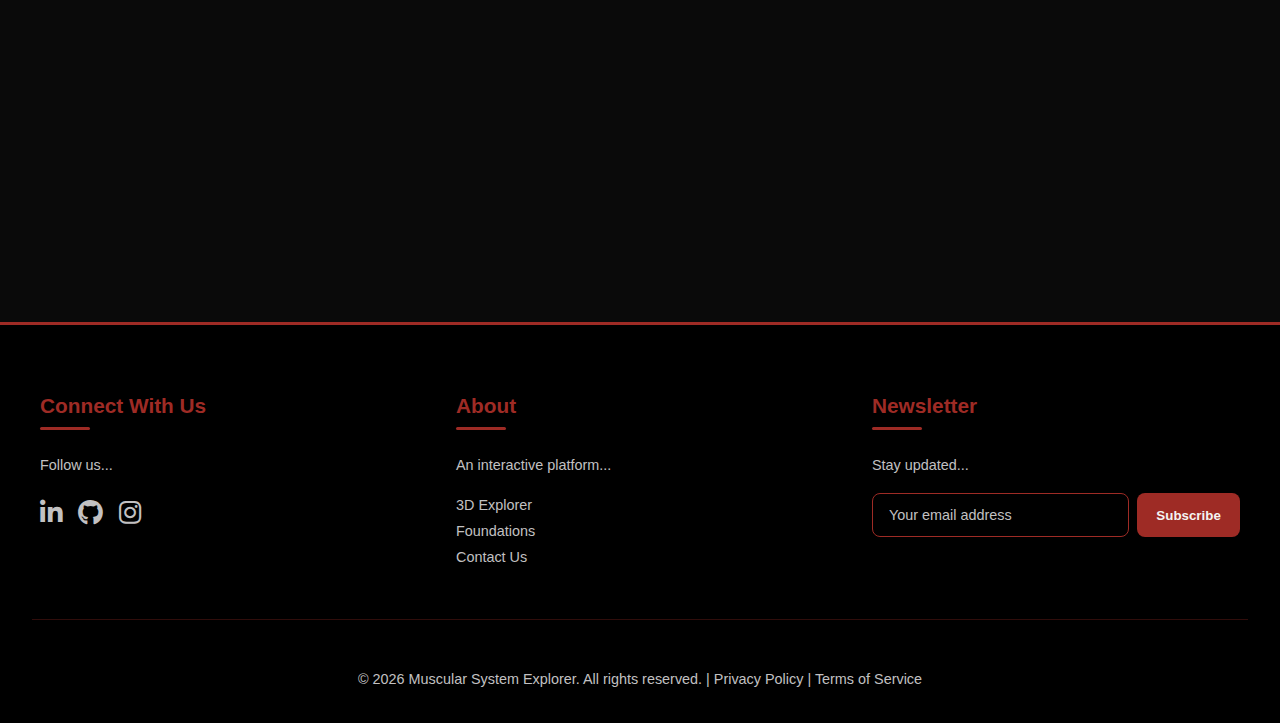
<file: detail-muscle-structure.html>
<!DOCTYPE html>
<html lang="en">
<head>
    <meta charset="UTF-8">
    <meta name="viewport" content="width=device-width, initial-scale=1.0">
    <title>Muscle Structure Hierarchy - Muscular System Explorer</title>
    <link rel="stylesheet" href="https://cdnjs.cloudflare.com/ajax/libs/font-awesome/6.0.0/css/all.min.css">
    <link rel="stylesheet" href="style.css">
    <style>
        /* Specific layout for this page */
        .structure-level {
            display: flex;
            align-items: center;
            gap: 2.5rem;
            margin-bottom: 3rem;
            padding-bottom: 2rem;
            border-bottom: 1px dashed rgba(var(--primary-accent-rgb, 158, 43, 37), 0.2);
        }
        .structure-level:last-child {
            margin-bottom: 0;
            border-bottom: none;
        }
        .structure-image, .structure-text {
            flex: 1; /* Take up half the space */
        }
        .structure-image img {
            width: 100%;
            max-width: 400px; /* Limit image size */
            height: auto;
            object-fit: contain;
            border-radius: 8px;
            box-shadow: var(--shadow-md);
            display: block; /* Remove extra space */
            margin: 0 auto; /* Center image if container is wider */
        }
         .structure-text h3 {
            color: var(--secondary-accent);
            margin-bottom: 0.75rem;
        }
        .structure-text p {
             font-size: 0.95rem;
             color: var(--text-muted);
             line-height: 1.6; /* Improve readability */
        }
        /* Optional: Style bold text */
        .structure-text b {
             color: var(--text-default); /* Make bold text slightly less muted */
             font-weight: 600; /* Ensure it's visibly bold */
        }

        /* Alternate layout for even-numbered sections */
        .structure-level:nth-child(even) {
            /* Keep default flex-direction: row; */
        }
         .structure-level:nth-child(odd) {
            flex-direction: row-reverse;
        }

        @media (max-width: 768px) {
            .structure-level, .structure-level:nth-child(odd) {
                flex-direction: column; /* Stack on smaller screens */
                gap: 1.5rem;
                 text-align: center;
            }
             .structure-image img { max-width: 100%; }
             .structure-text h3 { margin-top: 1rem;}
        }
    </style>
</head>
<body>
    <div class="mouse-follower"></div>
    <!-- Navbar (Keep as is) -->
    <nav class="navbar"> <a href="index.html#home" class="logo"> <i class="fas fa-dumbbell logo-icon"></i> <span>Muscular System</span> </a> <ul class="nav-links"> <li><a href="index.html#home" class="nav-link"><i class="fas fa-home nav-icon"></i><span class="nav-label">Home</span></a></li> <li><a href="index.html#explorer" class="nav-link"><i class="fas fa-cube nav-icon"></i><span class="nav-label">3D Explorer</span></a></li> <li><a href="index.html#foundations" class="nav-link"><i class="fas fa-book nav-icon"></i><span class="nav-label">Foundations</span></a></li> <li><a href="index.html#applications" class="nav-link"><i class="fas fa-flask nav-icon"></i><span class="nav-label">Applications</span></a></li> <li><a href="index.html#research" class="nav-link"><i class="fas fa-microscope nav-icon"></i><span class="nav-label">Research</span></a></li> </ul> <div class="nav-actions"> <button class="nav-action-btn search-btn" aria-label="Search"><i class="fas fa-search"></i></button> <button class="nav-action-btn theme-toggle" aria-label="Toggle Theme"><i class="fas fa-moon"></i></button> </div> </nav>
    <!-- Main Content -->
    <main class="detail-content">
        <h1>Muscle Structure Hierarchy</h1>
        <p>Skeletal muscle is organized in layers, from the large muscle organ down to microscopic protein filaments.</p>

        <!-- Level 1: Whole Muscle & Fascicles -->
        <div class="structure-level">
            <div class="structure-image">
                <img src="MuscleFascicles.jpg" alt="Diagram showing whole muscle covered by epimysium and internal fascicles">
            </div>
            <div class="structure-text">
                <h3>Muscle & Fascicles</h3>
                <p>The entire muscle organ is wrapped in <b>Epimysium</b>. Inside, bundles of muscle cells called <b>Fascicles</b> are separated by <b>Perimysium</b>.</p>
            </div>
        </div>

        <!-- Level 2: Muscle Fibers -->
        <div class="structure-level">
            <div class="structure-image">
                <img src="Musclefiber .jpeg" alt="Diagram showing a fascicle with individual muscle fibers surrounded by endomysium">
            </div>
            <div class="structure-text">
                <h3>Muscle Fiber (Cell)</h3>
                <p>Each fascicle contains many <b>Muscle Fibers</b> (cells). These long, multinucleated cells are individually wrapped in <b>Endomysium</b>.</p>
            </div>
        </div>

        <!-- Level 3: Myofibrils -->
        <div class="structure-level">
            <div class="structure-image">
                <img src="Myofibrils.png" alt="Diagram of a muscle fiber cross-section showing densely packed myofibrils">
            </div>
            <div class="structure-text">
                <h3>Myofibrils</h3>
                <p>Within each muscle fiber are numerous <b>Myofibrils</b>, the contractile organelles that run the cell's length.</p>
            </div>
        </div>

        <!-- Level 4: Sarcomeres & Filaments -->
        <div class="structure-level">
            <div class="structure-image">
                 <img src="sarcomere.png" alt="Detailed diagram of a sarcomere showing actin, myosin, Z-discs">
            </div>
            <div class="structure-text">
                <h3>Sarcomeres & Filaments</h3>
                <p>Myofibrils consist of repeating <b>Sarcomeres</b>, the basic contractile units. Sarcomeres contain thick <b>Myosin</b> and thin <b>Actin</b> filaments, whose interaction causes contraction.</p>
            </div>
        </div>

        <a href="index.html#foundations" class="back-link"> <i class="fas fa-arrow-left"></i> Back to Foundations </a>
    </main>
    <!-- Footer (Keep as is - assuming social links were updated previously) -->
     <footer class="footer"> <div class="footer-content"> <div class="footer-section"> <h4>Connect With Us</h4> <p>Follow us...</p> <div class="social-links"> <a href="#" class="social-link" aria-label="LinkedIn"><i class="fab fa-linkedin-in"></i></a> <a href="#" class="social-link" aria-label="Github"><i class="fab fa-github"></i></a> <a href="#" class="social-link" aria-label="Instagram"><i class="fab fa-instagram"></i></a> </div> </div> <div class="footer-section"> <h4>About</h4> <p>An interactive platform...</p> <ul style="list-style: none; padding: 0; margin-top: 1rem; font-size: 0.9rem; line-height: 1.8;"> <li><a href="index.html#explorer" style="color: var(--text-muted); text-decoration: none;">3D Explorer</a></li> <li><a href="index.html#foundations" style="color: var(--text-muted); text-decoration: none;">Foundations</a></li> <li><a href="#" style="color: var(--text-muted); text-decoration: none;">Contact Us</a></li> </ul> </div> <div class="footer-section"> <h4>Newsletter</h4> <p>Stay updated...</p> <form class="newsletter-form"> <input type="email" placeholder="Your email address" required aria-label="Email for newsletter"> <button type="submit">Subscribe</button> </form> </div> </div> <div class="footer-bottom"> <p>© <span id="current-year">2024</span> Muscular System Explorer. All rights reserved. | <a href="#">Privacy Policy</a> | <a href="#">Terms of Service</a></p> </div> </footer>
    <script src="script.js" defer></script>
</body>
</html>
</file>
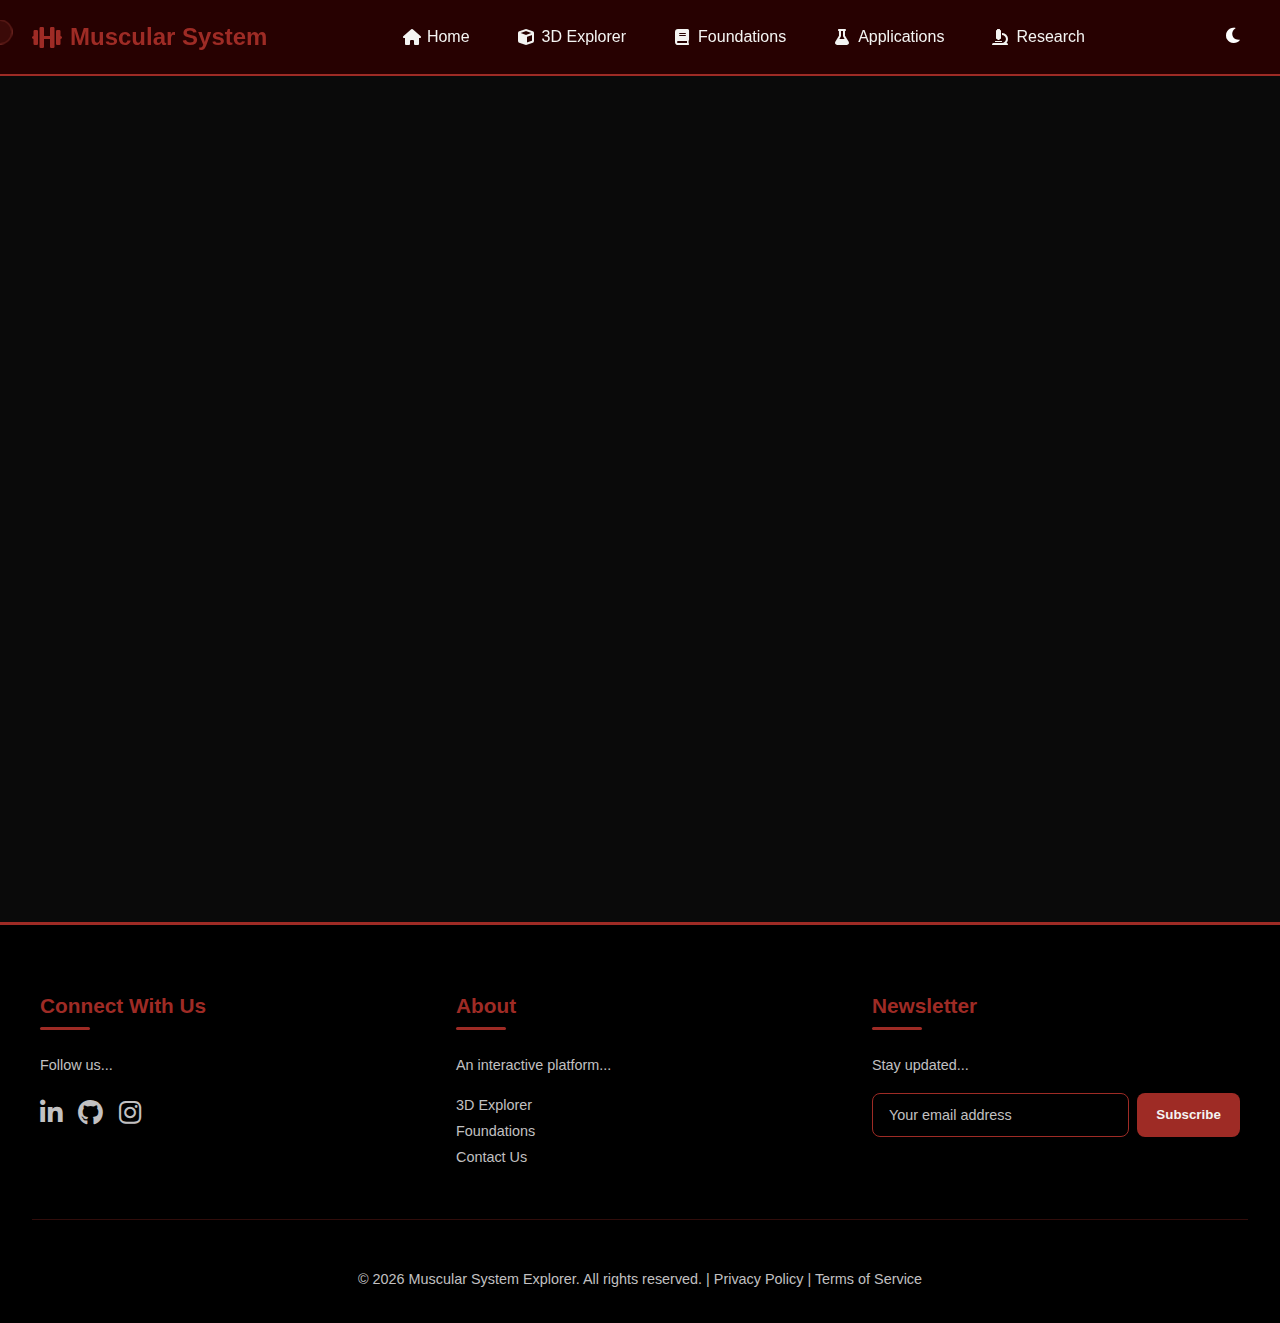
<file: detail-muscle-types.html>
<!DOCTYPE html>
<html lang="en">
<head>
    <meta charset="UTF-8">
    <meta name="viewport" content="width=device-width, initial-scale=1.0">
    <title>Muscle Types Comparison - Muscular System Explorer</title>
    <link rel="stylesheet" href="https://cdnjs.cloudflare.com/ajax/libs/font-awesome/6.0.0/css/all.min.css">
    <link rel="stylesheet" href="style.css">
    <style>
        /* Specific layout for this page */
        .type-comparison {
            display: grid;
            grid-template-columns: repeat(3, 1fr); /* 3 equal columns */
            gap: 2rem;
            margin-top: 2rem;
        }
        .muscle-type-column {
            background-color: rgba(var(--primary-accent-rgb, 158, 43, 37), 0.05); /* Subtle background */
            border: 1px solid rgba(var(--primary-accent-rgb, 158, 43, 37), 0.1);
            padding: 1.5rem;
            border-radius: 8px;
            text-align: center;
        }
        body.light-theme .muscle-type-column {
             background-color: rgba(var(--primary-accent-rgb, 158, 43, 37), 0.03);
             border-color: #eee;
        }
        .muscle-type-column img {
            width: 100%;
            height: 200px;
            object-fit: cover;
            border-radius: 5px;
            margin-bottom: 1rem;
            box-shadow: var(--shadow-sm);
        }
        .muscle-type-column h3 {
            color: var(--secondary-accent);
            margin-bottom: 0.75rem;
            font-size: 1.2em;
        }
        .muscle-type-column p {
            font-size: 0.9em;
            text-align: left;
            color: var(--text-muted);
        }
        .muscle-type-column ul {
            font-size: 0.9em;
            text-align: left;
            list-style-position: inside;
            padding-left: 0;
            color: var(--text-muted);
            list-style-type: none; /* Remove default bullets if desired */
        }
        .muscle-type-column li {
            margin-bottom: 0.5rem; /* Increased spacing slightly */
            line-height: 1.4; /* Improve readability */
        }
        /* Optional: Style the bold text slightly */
        .muscle-type-column li b {
             color: var(--text-default); /* Make bold text slightly less muted */
             margin-right: 0.3em; /* Add space after the bold label */
        }

        @media (max-width: 992px) {
            .type-comparison {
                grid-template-columns: 1fr; /* Stack columns */
            }
        }
    </style>
</head>
<body>
    <div class="mouse-follower"></div>
    <!-- Navbar (Keep as is) -->
    <nav class="navbar">
        <a href="index.html#home" class="logo"> <i class="fas fa-dumbbell logo-icon"></i> <span>Muscular System</span> </a>
        <ul class="nav-links">
            <li><a href="index.html#home" class="nav-link"><i class="fas fa-home nav-icon"></i><span class="nav-label">Home</span></a></li>
            <li><a href="index.html#explorer" class="nav-link"><i class="fas fa-cube nav-icon"></i><span class="nav-label">3D Explorer</span></a></li>
            <li><a href="index.html#foundations" class="nav-link"><i class="fas fa-book nav-icon"></i><span class="nav-label">Foundations</span></a></li>
            <li><a href="index.html#applications" class="nav-link"><i class="fas fa-flask nav-icon"></i><span class="nav-label">Applications</span></a></li>
            <li><a href="index.html#research" class="nav-link"><i class="fas fa-microscope nav-icon"></i><span class="nav-label">Research</span></a></li>
        </ul>
        <div class="nav-actions"> <button class="nav-action-btn search-btn" aria-label="Search"><i class="fas fa-search"></i></button> <button class="nav-action-btn theme-toggle" aria-label="Toggle Theme"><i class="fas fa-moon"></i></button> </div>
    </nav>
    <!-- Main Content -->
    <main class="detail-content">
        <h1>Comparing Muscle Types</h1>
        <p>A side-by-side look at the structure and key features of skeletal, cardiac, and smooth muscle.</p>

        <div class="type-comparison">
            <!-- Column 1: Skeletal -->
            <div class="muscle-type-column">
                <img src="skeletal.jpeg" alt="Skeletal Muscle Microscopic View">
                <h3>Skeletal Muscle</h3>
                <ul>
                    <li><b>Structure:</b> Striated, long fibers, multinucleated</li>
                    <li><b>Control:</b> Voluntary</li>
                    <li><b>Location:</b> Attached to bones</li>
                    <li><b>Function:</b> Movement, posture</li>
                </ul>
            </div>

            <!-- Column 2: Cardiac -->
            <div class="muscle-type-column">
                <img src="cardiac.jpeg" alt="Cardiac Muscle Microscopic View">
                <h3>Cardiac Muscle</h3>
                 <ul>
                    <li><b>Structure:</b> Striated, branched cells, intercalated discs</li>
                    <li><b>Control:</b> Involuntary</li>
                    <li><b>Location:</b> Heart wall</li>
                    <li><b>Function:</b> Pumping blood</li>
                </ul>
            </div>

            <!-- Column 3: Smooth -->
            <div class="muscle-type-column">
                <img src="smooth.jpeg" alt="Smooth Muscle Microscopic View">
                <h3>Smooth Muscle</h3>
                <ul>
                    <li><b>Structure:</b> Non-striated, spindle-shaped cells</li>
                    <li><b>Control:</b> Involuntary</li>
                    <li><b>Location:</b> Walls of organs/vessels</li>
                    <li><b>Function:</b> Internal movement</li>
                </ul>
            </div>
        </div>

        <a href="index.html#foundations" class="back-link" style="margin-top: 3rem;"> <i class="fas fa-arrow-left"></i> Back to Foundations </a>
    </main>
    <!-- Footer (Keep as is - assuming social links were updated previously) -->
     <footer class="footer"> <div class="footer-content"> <div class="footer-section"> <h4>Connect With Us</h4> <p>Follow us...</p> <div class="social-links"> <a href="#" class="social-link" aria-label="LinkedIn"><i class="fab fa-linkedin-in"></i></a> <a href="#" class="social-link" aria-label="Github"><i class="fab fa-github"></i></a> <a href="#" class="social-link" aria-label="Instagram"><i class="fab fa-instagram"></i></a> </div> </div> <div class="footer-section"> <h4>About</h4> <p>An interactive platform...</p> <ul style="list-style: none; padding: 0; margin-top: 1rem; font-size: 0.9rem; line-height: 1.8;"> <li><a href="index.html#explorer" style="color: var(--text-muted); text-decoration: none;">3D Explorer</a></li> <li><a href="index.html#foundations" style="color: var(--text-muted); text-decoration: none;">Foundations</a></li> <li><a href="#" style="color: var(--text-muted); text-decoration: none;">Contact Us</a></li> </ul> </div> <div class="footer-section"> <h4>Newsletter</h4> <p>Stay updated...</p> <form class="newsletter-form"> <input type="email" placeholder="Your email address" required aria-label="Email for newsletter"> <button type="submit">Subscribe</button> </form> </div> </div> <div class="footer-bottom"> <p>© <span id="current-year">2024</span> Muscular System Explorer. All rights reserved. | <a href="#">Privacy Policy</a> | <a href="#">Terms of Service</a></p> </div> </footer>
    <script src="script.js" defer></script>
</body>
</html>
</file>
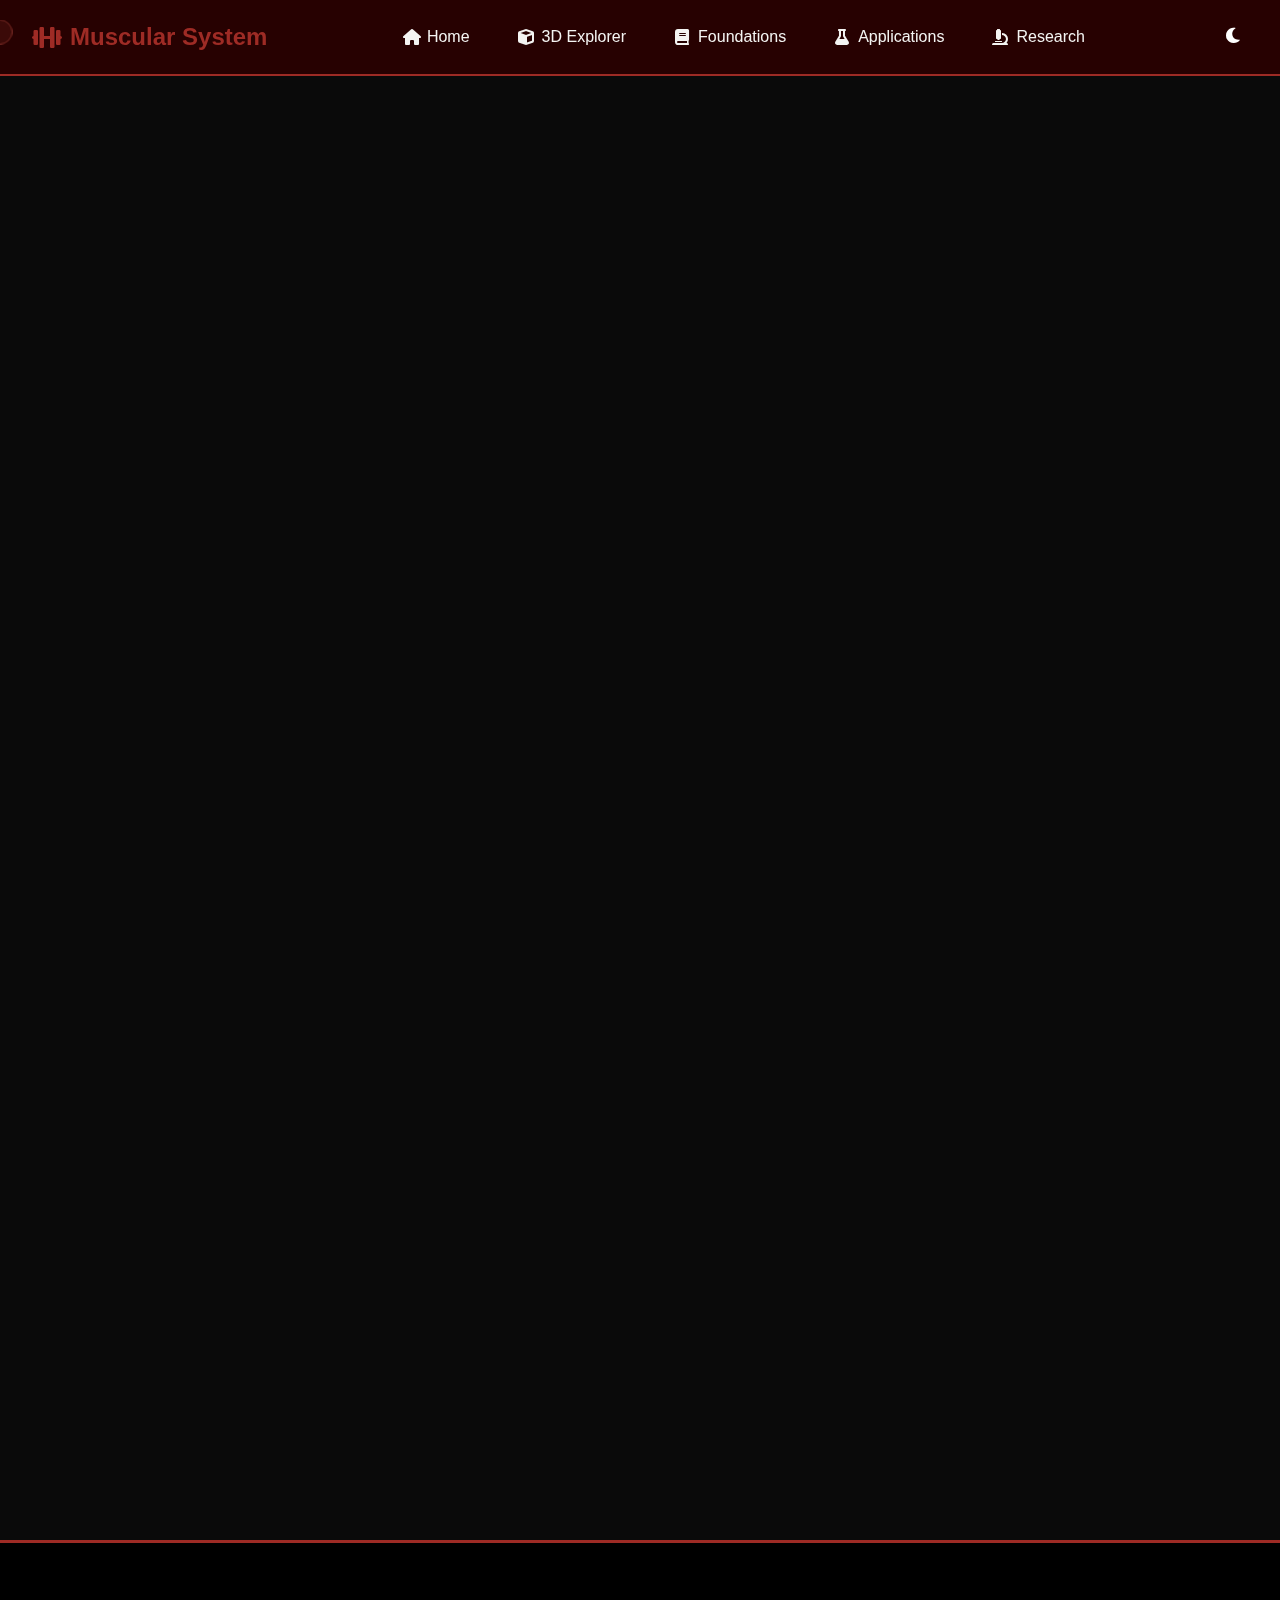
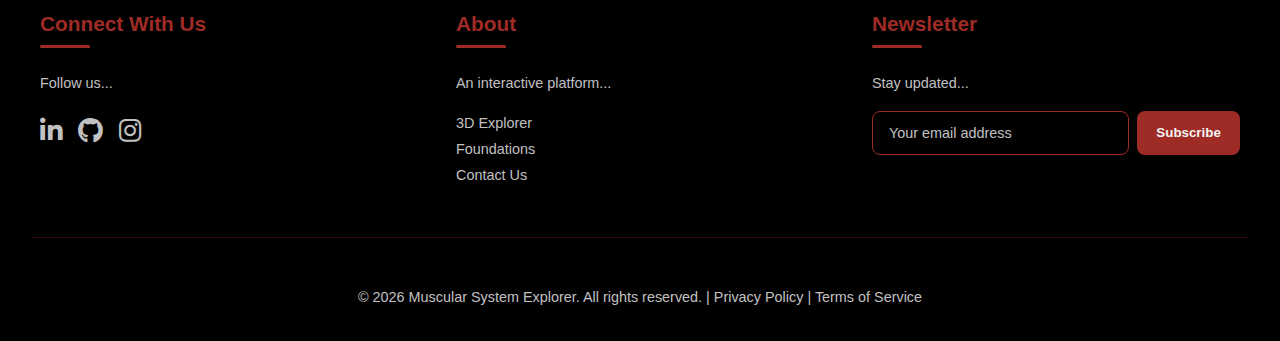
<file: detail-rehabilitation.html>
<!DOCTYPE html>
<html lang="en">
<head>
    <meta charset="UTF-8">
    <meta name="viewport" content="width=device-width, initial-scale=1.0">
    <title>Rehabilitation Approaches - Muscular System Explorer</title>
    <link rel="stylesheet" href="https://cdnjs.cloudflare.com/ajax/libs/font-awesome/6.0.0/css/all.min.css">
    <link rel="stylesheet" href="style.css">
     <style>
         /* Specific layout for this page */
         .rehab-grid {
             display: grid;
             grid-template-columns: 1fr; /* Single column for categories */
             gap: 3rem; /* Space between categories */
             margin-top: 2rem;
         }

         .rehab-category {
             display: grid;
             grid-template-columns: 250px 1fr; /* Fixed width for image, rest for text */
             gap: 2rem;
             align-items: center; /* Vertically center items in the row */
             padding-bottom: 2rem;
             border-bottom: 1px dashed rgba(var(--primary-accent-rgb, 158, 43, 37), 0.2);
         }
         .rehab-grid > .rehab-category:last-child {
             border-bottom: none;
             padding-bottom: 0;
         }

         /* Alternate image/text order */
         .rehab-category:nth-child(even) {
             grid-template-columns: 1fr 250px; /* Text first, then image */
         }
         .rehab-category:nth-child(even) .rehab-image {
             grid-column: 2 / 3; /* Explicitly place image in 2nd col */
         }
          .rehab-category:nth-child(even) .rehab-text {
             grid-column: 1 / 2; /* Explicitly place text in 1st col */
             text-align: right; /* Align text to the right */
         }
         body.light-theme .rehab-category:nth-child(even) .rehab-text {
             text-align: left; /* Keep text left aligned in light mode for readability */
         }
         /* End alternating order */


         .rehab-image img {
            width: 100%;
            height: auto;
            max-height: 220px; /* Control max image height */
            object-fit: cover;
            border-radius: 8px;
            box-shadow: var(--shadow-lg);
            display: block;
         }

         .rehab-text h2 {
             /* Uses default h2 styles */
             margin-bottom: 0.75rem;
             display: inline-block; /* Don't force full width */
             border-bottom: none;
             padding-bottom: 0;
             font-size: 1.6em; /* Slightly larger title */
             color: var(--secondary-accent); /* Use accent color */
             text-align: left; /* Default left alignment */
         }
         .rehab-category:nth-child(even) .rehab-text h2 {
             text-align: right; /* Match text alignment */
         }


         .rehab-text p {
             font-size: 0.95rem;
             color: var(--text-muted);
             margin-bottom: 0; /* Remove default bottom margin */
             line-height: 1.7;
         }
         /* Optional: Style bold text */
        .rehab-text b {
             color: var(--text-default); /* Make bold text slightly less muted */
             font-weight: 600; /* Ensure it's visibly bold */
        }

         @media (max-width: 768px) {
             .rehab-category,
             .rehab-category:nth-child(even) {
                 grid-template-columns: 1fr; /* Stack image and text */
                 gap: 1.5rem;
                 text-align: center; /* Center text below image */
             }
             .rehab-image {
                 max-width: 80%; /* Limit image width when stacked */
                 margin: 0 auto; /* Center image */
                 grid-column: auto; /* Reset explicit column */
             }
              .rehab-text {
                 grid-column: auto; /* Reset explicit column */
                 text-align: center !important; /* Force center alignment */
              }
             .rehab-text h2 {
                 text-align: center !important; /* Force center alignment */
                 font-size: 1.4em;
             }
         }
    </style>
</head>
<body>
    <div class="mouse-follower"></div>
    <!-- Navbar (Keep as is) -->
    <nav class="navbar"> <a href="index.html#home" class="logo"> <i class="fas fa-dumbbell logo-icon"></i> <span>Muscular System</span> </a> <ul class="nav-links"> <li><a href="index.html#home" class="nav-link"><i class="fas fa-home nav-icon"></i><span class="nav-label">Home</span></a></li> <li><a href="index.html#explorer" class="nav-link"><i class="fas fa-cube nav-icon"></i><span class="nav-label">3D Explorer</span></a></li> <li><a href="index.html#foundations" class="nav-link"><i class="fas fa-book nav-icon"></i><span class="nav-label">Foundations</span></a></li> <li><a href="index.html#applications" class="nav-link"><i class="fas fa-flask nav-icon"></i><span class="nav-label">Applications</span></a></li> <li><a href="index.html#research" class="nav-link"><i class="fas fa-microscope nav-icon"></i><span class="nav-label">Research</span></a></li> </ul> <div class="nav-actions"> <button class="nav-action-btn search-btn" aria-label="Search"><i class="fas fa-search"></i></button> <button class="nav-action-btn theme-toggle" aria-label="Toggle Theme"><i class="fas fa-moon"></i></button> </div> </nav>
    <!-- Main Content -->
    <main class="detail-content">
        <h1>Rehabilitation Approaches</h1>
        <p>Recovering full function after muscle injuries often requires a blend of therapeutic techniques to address pain, mobility, strength, and education.</p>

        <div class="rehab-grid">
            <!-- Category 1: Exercise -->
            <div class="rehab-category">
                <div class="rehab-image">
                    <img src="bands.webp" alt="Patient performing therapeutic exercises with resistance bands">
                </div>
                <div class="rehab-text">
                    <h2>Therapeutic Exercise</h2>
                    <p>The cornerstone of rehabilitation. Exercises are carefully chosen and progressed to restore <b>flexibility</b> (<b>range of motion</b>), build <b>strength</b> and <b>endurance</b> (using <b>resistance</b>), and improve <b>balance</b> and <b>coordination</b> (<b>proprioception</b>).</p>
                </div>
            </div>

            <!-- Category 2: Manual Therapy -->
            <div class="rehab-category">
                 <div class="rehab-text">
                    <h2>Manual Therapy</h2>
                    <p>Hands-on techniques by skilled therapists. Includes <b>joint mobilization</b> to improve movement, <b>massage</b> and <b>myofascial release</b> to reduce <b>muscle tightness</b>, alleviate <b>pain</b>, and enhance <b>tissue mobility</b>.</p>
                </div>
                <div class="rehab-image">
                    <img src="manualtherapy.jpeg" alt="Therapist applying manual therapy to a patient's shoulder">
                </div>
            </div>

            <!-- Category 3: Modalities -->
             <div class="rehab-category">
                 <div class="rehab-image">
                     <img src="electrotherapy.jpeg" alt="Application of therapeutic modality like electrotherapy">
                 </div>
                <div class="rehab-text">
                    <h2>Modalities</h2>
                    <p>Physical agents supplement treatment. <b>Heat packs</b> relax muscles, <b>cold packs</b> reduce swelling, <b>electrical stimulation</b> (<b>TENS</b>/<b>NMES</b>) can manage <b>pain</b> or <b>activate muscles</b>, and <b>therapeutic ultrasound</b> may aid <b>tissue healing</b>.</p>
                </div>
            </div>

            <!-- Category 4: Education -->
             <div class="rehab-category">
                  <div class="rehab-text">
                    <h2>Patient Education</h2>
                    <p>Empowering the patient is key. Education includes <b>understanding the condition</b>, learning <b>self-management techniques</b>, practicing <b>proper body mechanics</b>, adhering to <b>home exercises</b>, and <b>preventing re-injury</b>.</p>
                 </div>
                 <div class="rehab-image">
                     <img src="therapist.jpeg" alt="Therapist explaining an exercise or model to a patient">
                 </div>
            </div>
        </div>


        <a href="index.html#applications" class="back-link" style="margin-top: 2rem;"> <i class="fas fa-arrow-left"></i> Back to Applications </a>
    </main>
    <!-- Footer (Keep as is - assuming social links were updated previously) -->
     <footer class="footer"> <div class="footer-content"> <div class="footer-section"> <h4>Connect With Us</h4> <p>Follow us...</p> <div class="social-links"> <a href="#" class="social-link" aria-label="LinkedIn"><i class="fab fa-linkedin-in"></i></a> <a href="#" class="social-link" aria-label="Github"><i class="fab fa-github"></i></a> <a href="#" class="social-link" aria-label="Instagram"><i class="fab fa-instagram"></i></a> </div> </div> <div class="footer-section"> <h4>About</h4> <p>An interactive platform...</p> <ul style="list-style: none; padding: 0; margin-top: 1rem; font-size: 0.9rem; line-height: 1.8;"> <li><a href="index.html#explorer" style="color: var(--text-muted); text-decoration: none;">3D Explorer</a></li> <li><a href="index.html#foundations" style="color: var(--text-muted); text-decoration: none;">Foundations</a></li> <li><a href="#" style="color: var(--text-muted); text-decoration: none;">Contact Us</a></li> </ul> </div> <div class="footer-section"> <h4>Newsletter</h4> <p>Stay updated...</p> <form class="newsletter-form"> <input type="email" placeholder="Your email address" required aria-label="Email for newsletter"> <button type="submit">Subscribe</button> </form> </div> </div> <div class="footer-bottom"> <p>© <span id="current-year">2024</span> Muscular System Explorer. All rights reserved. | <a href="#">Privacy Policy</a> | <a href="#">Terms of Service</a></p> </div> </footer>
    <script src="script.js" defer></script>
</body>
</html>
</file>
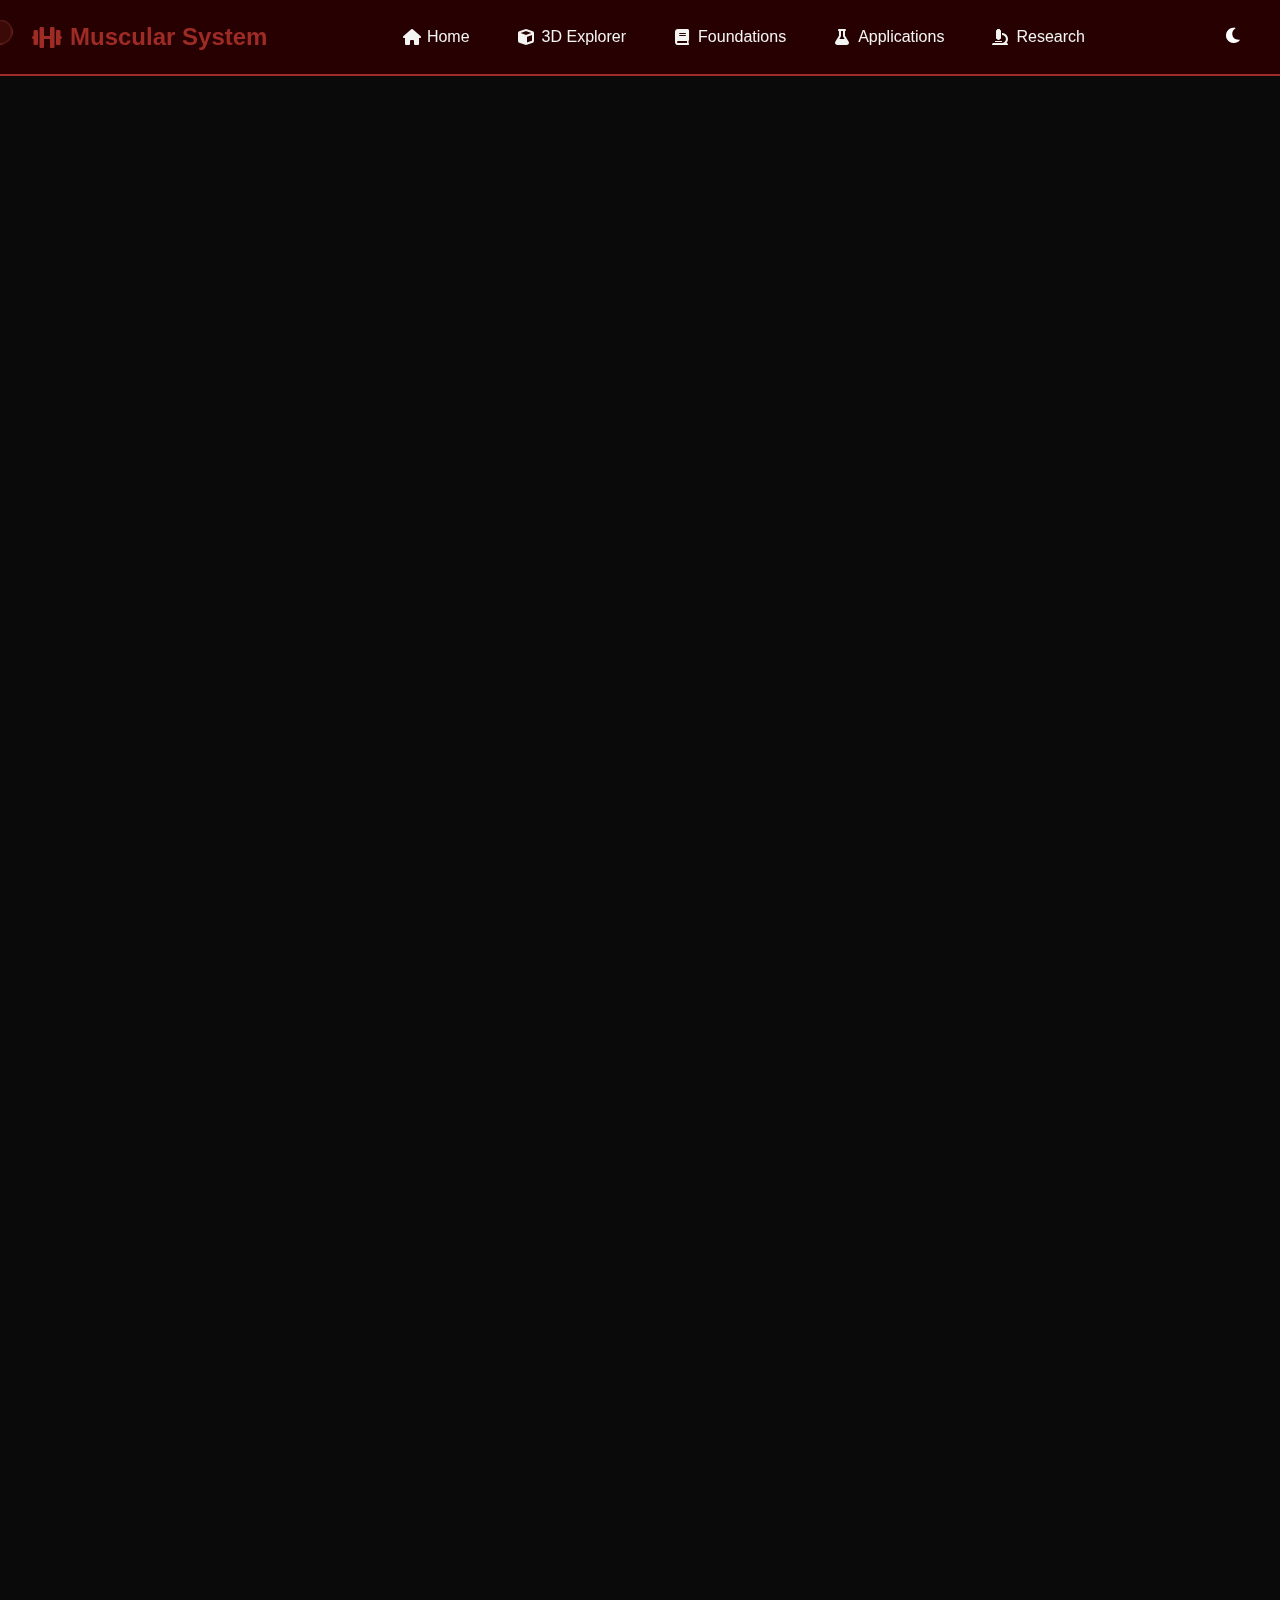
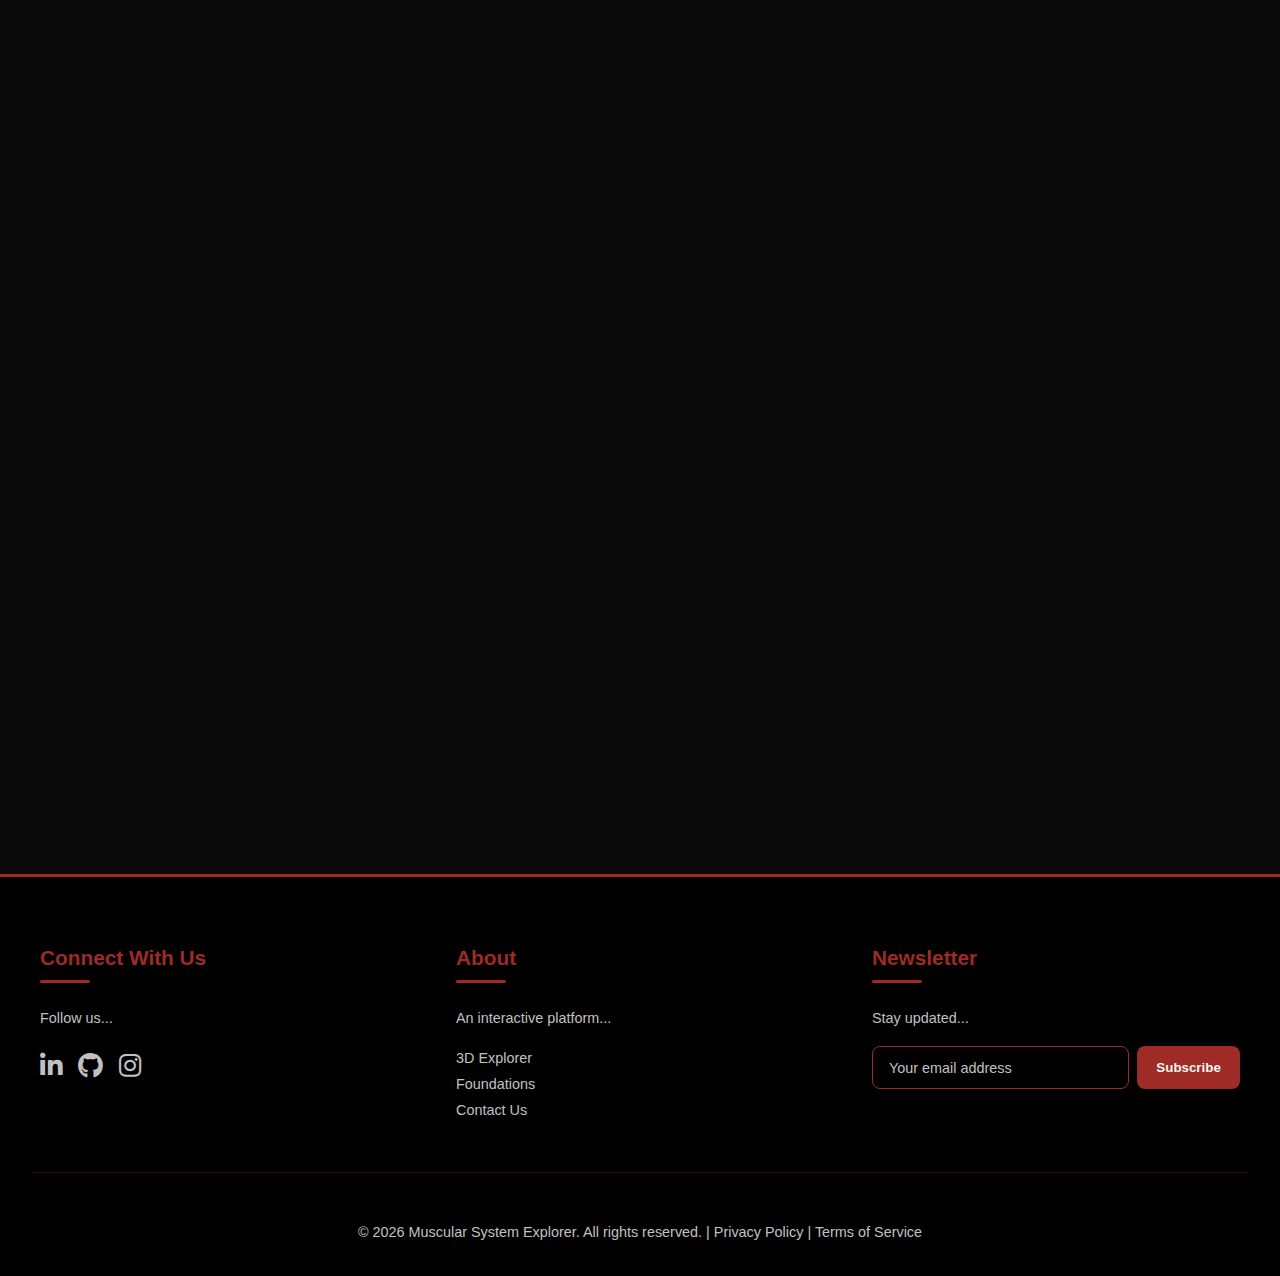
<file: detail-sports-medicine.html>
<!DOCTYPE html>
<html lang="en">
<head>
    <meta charset="UTF-8">
    <meta name="viewport" content="width=device-width, initial-scale=1.0">
    <title>Sports Medicine Aspects - Muscular System Explorer</title>
    <link rel="stylesheet" href="https://cdnjs.cloudflare.com/ajax/libs/font-awesome/6.0.0/css/all.min.css">
    <link rel="stylesheet" href="style.css">
     <style>
        /* Specific layout for this page */
        .feature-section {
            display: flex;
            flex-direction: column; /* Stack image and text */
            align-items: center; /* Center items */
            text-align: center;
            margin-bottom: 3rem;
            padding-bottom: 2rem;
            border-bottom: 1px solid rgba(var(--primary-accent-rgb, 158, 43, 37), 0.1);
        }
         .feature-section:last-child { border-bottom: none; }

        .feature-section img {
            width: 100%;
            max-width: 500px; /* Larger images */
            height: auto;
            border-radius: 8px;
            margin-bottom: 1.5rem;
            box-shadow: var(--shadow-lg); /* Slightly larger shadow */
        }
         .feature-section h2 {
            /* Uses default h2 styles */
            margin-bottom: 0.75rem;
             border-bottom: none; /* Remove default h1 border */
             display: block;
             text-align: center; /* Center section title */
        }
         .feature-section p {
             max-width: 700px; /* Limit text width */
             margin-left: auto;
             margin-right: auto;
             font-size: 1rem;
             color: var(--text-muted);
             line-height: 1.6; /* Improve readability */
        }
        /* Optional: Style bold text */
        .feature-section b {
             color: var(--text-default); /* Make bold text slightly less muted */
             font-weight: 600; /* Ensure it's visibly bold */
        }
    </style>
</head>
<body>
    <div class="mouse-follower"></div>
    <!-- Navbar (Keep as is) -->
    <nav class="navbar"> <a href="index.html#home" class="logo"> <i class="fas fa-dumbbell logo-icon"></i> <span>Muscular System</span> </a> <ul class="nav-links"> <li><a href="index.html#home" class="nav-link"><i class="fas fa-home nav-icon"></i><span class="nav-label">Home</span></a></li> <li><a href="index.html#explorer" class="nav-link"><i class="fas fa-cube nav-icon"></i><span class="nav-label">3D Explorer</span></a></li> <li><a href="index.html#foundations" class="nav-link"><i class="fas fa-book nav-icon"></i><span class="nav-label">Foundations</span></a></li> <li><a href="index.html#applications" class="nav-link"><i class="fas fa-flask nav-icon"></i><span class="nav-label">Applications</span></a></li> <li><a href="index.html#research" class="nav-link"><i class="fas fa-microscope nav-icon"></i><span class="nav-label">Research</span></a></li> </ul> <div class="nav-actions"> <button class="nav-action-btn search-btn" aria-label="Search"><i class="fas fa-search"></i></button> <button class="nav-action-btn theme-toggle" aria-label="Toggle Theme"><i class="fas fa-moon"></i></button> </div> </nav>
    <!-- Main Content -->
    <main class="detail-content">
        <h1>Sports Medicine & Performance</h1>
        <p style="text-align: center; max-width: 700px; margin-left: auto; margin-right: auto;">Key areas where understanding muscle function impacts <b>athletic training</b>, <b>injury management</b>, and <b>performance</b>.</p>

        <div class="feature-section">
             <img src="Ath1.jpeg" alt="Motion analysis setup">
             <h2>Biomechanics & Movement Analysis</h2>
             <p>Using technology like <b>motion capture</b> and <b>force plates</b> to analyze <b>athletic movements</b> (running, jumping, throwing) helps identify <b>technique flaws</b>, <b>muscle imbalances</b>, and factors contributing to <b>potential injury</b>.</p>
        </div>

        <div class="feature-section">
             <img src="recovery.jpeg" alt="Athlete doing strength training">
             <h2>Injury Prevention & Conditioning</h2>
             <p>Targeted <b>strength and conditioning programs</b>, proper <b>warm-ups</b>, <b>flexibility work</b>, and careful <b>load management</b> are crucial for preparing muscles for the demands of sport and reducing common injuries like <b>strains</b> and <b>sprains</b>.</p>
        </div>

         <div class="feature-section">
             <img src="strength.avif" alt="Sports recovery methods">
             <h2>Performance Optimization & Recovery</h2>
             <p>Applying principles of <b>muscle physiology</b>, <b>nutrition</b>, <b>hydration</b>, and <b>recovery techniques</b> (<b>massage</b>, <b>cryotherapy</b>, <b>sleep</b>) helps athletes <b>adapt to training</b>, perform at their <b>peak</b>, and minimize <b>fatigue</b>.</p>
        </div>

        <a href="index.html#applications" class="back-link" style="display: block; text-align: center;"> <i class="fas fa-arrow-left"></i> Back to Applications </a>
    </main>
    <!-- Footer (Keep as is - assuming social links were updated previously) -->
     <footer class="footer"> <div class="footer-content"> <div class="footer-section"> <h4>Connect With Us</h4> <p>Follow us...</p> <div class="social-links"> <a href="#" class="social-link" aria-label="LinkedIn"><i class="fab fa-linkedin-in"></i></a> <a href="#" class="social-link" aria-label="Github"><i class="fab fa-github"></i></a> <a href="#" class="social-link" aria-label="Instagram"><i class="fab fa-instagram"></i></a> </div> </div> <div class="footer-section"> <h4>About</h4> <p>An interactive platform...</p> <ul style="list-style: none; padding: 0; margin-top: 1rem; font-size: 0.9rem; line-height: 1.8;"> <li><a href="index.html#explorer" style="color: var(--text-muted); text-decoration: none;">3D Explorer</a></li> <li><a href="index.html#foundations" style="color: var(--text-muted); text-decoration: none;">Foundations</a></li> <li><a href="#" style="color: var(--text-muted); text-decoration: none;">Contact Us</a></li> </ul> </div> <div class="footer-section"> <h4>Newsletter</h4> <p>Stay updated...</p> <form class="newsletter-form"> <input type="email" placeholder="Your email address" required aria-label="Email for newsletter"> <button type="submit">Subscribe</button> </form> </div> </div> <div class="footer-bottom"> <p>© <span id="current-year">2024</span> Muscular System Explorer. All rights reserved. | <a href="#">Privacy Policy</a> | <a href="#">Terms of Service</a></p> </div> </footer>
    <script src="script.js" defer></script>
</body>
</html>
</file>
<file: style.css>
/* style.css */

:root {
    --deep-crimson: #9E2B25;
    --navy-blue: #1E3F66;
    --ivory: #F4F4F2;
    --cream: #FFFDD0;
    --burgundy: #6E1B28;
    --warm-gray: #C2C1C2;
    --teal: #00A7A5;
    --amber: #FFBF46;
    --sage-green: #7BA05B;
    --success-green: #4CAF50;
    --alert-amber: #FF9800;
    --error-red: #F44336;

    --shadow-sm: 0 2px 4px rgba(158, 43, 37, 0.1);
    --shadow-md: 0 4px 6px rgba(158, 43, 37, 0.15);
    --shadow-lg: 0 10px 15px rgba(158, 43, 37, 0.2);
    --shadow-xl: 0 20px 25px rgba(158, 43, 37, 0.25);

    --transition-fast: 0.2s ease;
    --transition-normal: 0.3s ease;
    --transition-slow: 0.5s ease;

    /* Theme Variables (Default Dark) */
    --bg-color: #0a0a0a;
    --text-color: #ffffff;
    --card-bg: rgba(0, 0, 0, 0.6);
    --nav-bg: rgba(42, 0, 0, 0.9);
    --nav-bg-scrolled: rgba(20, 0, 0, 0.95);
    --footer-bg: #000;
    --primary-accent: var(--deep-crimson);
    --secondary-accent: var(--amber);
    --text-muted: var(--warm-gray);
}

/* --- Light Theme --- */
body.light-theme {
     --bg-color: #f5f5f5;
     --text-color: #333333;
     --card-bg: rgba(255, 255, 255, 0.9);
     /* Navbar Adjustments for Light Mode */
     --nav-bg: #ffffff; /* White background */
     --nav-bg-scrolled: #f8f8f8; /* Very light grey when scrolled */
     /* End Navbar Adjustments */
     --footer-bg: #e0e0e0;
     --primary-accent: var(--deep-crimson);
     --secondary-accent: var(--navy-blue);
     --text-muted: #555;
}

/* Light theme navbar separation */
body.light-theme .navbar {
    border-bottom: 2px solid #e0e0e0;
    box-shadow: none;
}
body.light-theme .navbar.scrolled {
     box-shadow: 0 2px 5px rgba(0, 0, 0, 0.05);
}

/* Light theme nav link colors */
body.light-theme .nav-link { color: var(--text-color); }
body.light-theme .nav-link:hover,
body.light-theme .nav-link.active { color: var(--primary-accent); }

/* Light theme logo color */
body.light-theme .logo { color: var(--primary-accent); }

/* Light theme action button colors */
body.light-theme .nav-action-btn { color: var(--text-color); }
body.light-theme .nav-action-btn:hover { color: var(--primary-accent); }

/* Light theme model credit style */
body.light-theme .model-credit { background: rgba(230, 230, 230, 0.7); color: rgba(0,0,0,0.7); }
body.light-theme .model-credit a { color: #333; }
body.light-theme .model-credit a:hover { color: #000; }

/* Light theme text readability fixes */
body.light-theme .card p { color: var(--text-color); }
body.light-theme .footer p { color: var(--text-muted); }
body.light-theme .footer-bottom p,
body.light-theme .footer-bottom a { color: var(--text-muted); }
body.light-theme .footer-bottom a:hover { color: var(--primary-accent); }
body.light-theme .read-more { color: var(--primary-accent); }
body.light-theme .read-more:hover { color: var(--secondary-accent); }
body.light-theme .read-more::after { background-color: var(--primary-accent); }
body.light-theme .read-more:hover::after { background-color: var(--secondary-accent); }
body.light-theme .newsletter-form input { background-color: rgba(255, 255, 255, 0.7); border: 1px solid #ccc; color: var(--text-color); }
body.light-theme .newsletter-form input:focus { border-color: var(--secondary-accent); box-shadow: 0 0 8px rgba(30, 63, 102, 0.3); }
body.light-theme .detail-content p { color: var(--text-color); }
body.light-theme .detail-content ul,
body.light-theme .detail-content ol { color: var(--text-color); }
/* --- End Light Theme Specific Adjustments --- */


* {
    margin: 0;
    padding: 0;
    box-sizing: border-box;
    scrollbar-width: thin;
    scrollbar-color: var(--primary-accent) var(--bg-color);
}
*::-webkit-scrollbar { width: 8px; }
*::-webkit-scrollbar-track { background: var(--bg-color); }
*::-webkit-scrollbar-thumb { background-color: var(--primary-accent); border-radius: 10px; border: 2px solid var(--bg-color); }

html {
     scroll-behavior: smooth;
}

body {
    font-family: 'Segoe UI', Tahoma, Geneva, Verdana, sans-serif;
    line-height: 1.6;
    color: var(--text-color);
    background-color: var(--bg-color);
    overflow-x: hidden;
    transition: background-color var(--transition-normal), color var(--transition-normal);
    /* REMOVED padding-top from body */
}

/* Navbar style */
.navbar {
    background-color: var(--nav-bg);
    padding: 1rem 2rem;
    position: fixed;
    width: 100%;
    top: 0;
    left: 0;
    z-index: 1000;
    display: flex;
    justify-content: space-between;
    align-items: center;
    border-bottom: 2px solid var(--primary-accent);
    transition: padding var(--transition-slow), background-color var(--transition-slow), box-shadow var(--transition-slow); /* Refined transitions */
    backdrop-filter: blur(3px);
}

.navbar.scrolled {
    padding: 0.5rem 2rem;
    background-color: var(--nav-bg-scrolled);
    box-shadow: 0 5px 20px rgba(0, 0, 0, 0.25); /* Adjusted shadow */
}

.logo {
    font-size: 1.5rem;
    font-weight: bold;
    color: var(--primary-accent);
    text-decoration: none;
    display: flex;
    align-items: center;
    gap: 0.5rem;
    transition: transform var(--transition-fast);
}
.logo .logo-icon { transition: transform 0.5s ease; }
.logo:hover .logo-icon { transform: rotate(360deg) scale(1.1); }
.logo:hover { transform: scale(1.02); }

.nav-links {
    display: flex;
    gap: 1rem;
    list-style: none;
    margin: 0;
}

.nav-link {
    position: relative;
    display: flex;
    align-items: center;
    gap: 0.5rem;
    text-decoration: none;
    color: var(--ivory); /* Explicitly set for dark theme */
    padding: 0.5rem 1rem;
    border-radius: 4px;
    transition: color var(--transition-normal); /* Only transition color */
    overflow: hidden;
    font-size: 1rem;
}
 .nav-link .nav-icon { width: 16px; text-align: center; }
 .nav-link .nav-label { display: inline; }

.nav-link::before { /* Underline effect */
    content: '';
    position: absolute;
    bottom: 0;
    left: 50%;
    transform: translateX(-50%);
    width: 0;
    height: 2px;
    background-color: var(--primary-accent);
    transition: width var(--transition-normal);
    border-radius: 1px;
}

.nav-link:hover::before,
.nav-link.active::before {
    width: 80%;
}

.nav-link:hover,
.nav-link.active {
    color: var(--primary-accent);
}

.nav-actions {
     display: flex;
     align-items: center;
     gap: 1rem;
}

.nav-action-btn {
    background: none;
    border: none;
    color: var(--text-color); /* Inherit from body */
    font-size: 1.1rem;
    cursor: pointer;
    transition: color var(--transition-fast), transform var(--transition-fast);
    padding: 0.3rem;
}
.nav-action-btn:hover {
    color: var(--primary-accent);
    transform: scale(1.1);
}
.search-btn { display: none; }


/* Hero Section */
.hero-section {
    height: 100vh; /* RESTORED: Make section exactly viewport height */
    /* REMOVED margin-top and height calc */
    position: relative;
    display: flex;
    align-items: center;
    justify-content: center;
    text-align: center;
    overflow: hidden;
    background: radial-gradient(ellipse at bottom, #1B2735 0%, #090A0F 100%);
}

.hero-content {
    position: relative;
    z-index: 10;
    max-width: 800px;
    padding: 0 2rem; /* Add some padding */
    padding-top: 70px; /* Optional: Add padding inside if content hits navbar */
    transform: translateY(20px);
    opacity: 0;
    animation: fadeInUp 1s ease forwards 0.5s;
}

.hero-section h1 {
    font-size: clamp(2.5rem, 6vw, 3.5rem);
    margin-bottom: 1.5rem;
    color: var(--ivory);
    text-shadow: 0 0 10px rgba(255, 255, 255, 0.3);
}

.hero-section p {
    font-size: clamp(1rem, 2.5vw, 1.2rem);
    margin-bottom: 2.5rem;
    color: var(--ivory);
     opacity: 0;
     animation: fadeIn 1s ease forwards 1s;
}

.cta-buttons {
    display: flex;
    gap: 1.5rem;
    justify-content: center;
    flex-wrap: wrap;
     opacity: 0;
     animation: fadeIn 1s ease forwards 1.2s;
}

.cta-button {
    padding: 0.8rem 2rem;
    border-radius: 50px;
    font-size: 1rem;
    font-weight: 600;
    cursor: pointer;
    transition: all 0.4s cubic-bezier(0.175, 0.885, 0.32, 1.275);
    position: relative;
    overflow: hidden;
    border: 2px solid transparent;
    text-decoration: none;
    display: inline-block;
    text-align: center;
}

.cta-button.primary {
    background-color: var(--primary-accent);
    color: var(--ivory);
    border-color: var(--primary-accent);
    box-shadow: 0 5px 15px rgba(158, 43, 37, 0.4);
}

.cta-button.secondary {
    background-color: transparent;
    border: 2px solid var(--ivory);
    color: var(--ivory);
}
 body.light-theme .cta-button.secondary {
    border-color: var(--primary-accent);
    color: var(--primary-accent);
}

.cta-button:hover {
    transform: translateY(-5px);
    box-shadow: 0 15px 30px rgba(158, 43, 37, 0.6);
}

.cta-button.primary:hover {
    background-color: var(--burgundy);
    border-color: var(--burgundy);
}

.cta-button.secondary:hover {
    background-color: var(--ivory);
    color: var(--primary-accent);
     border-color: var(--ivory);
}
body.light-theme .cta-button.secondary:hover {
    background-color: var(--primary-accent);
    color: var(--ivory);
    border-color: var(--primary-accent);
}

/* Section Base style */
.section {
    padding: 6rem 2rem;
    position: relative;
    overflow: hidden;
}

.section h2 {
    font-size: clamp(2rem, 5vw, 2.8rem);
    margin-bottom: 1.5rem;
    color: var(--primary-accent);
    text-align: center;
    opacity: 0;
    transform: translateY(30px);
    animation: fadeInUp 0.8s ease forwards;
}

.section > p { /* Intro paragraphs */
    text-align: center;
    max-width: 800px;
    margin: 0 auto 3rem;
    color: var(--text-muted);
    font-size: 1.1rem;
     opacity: 0;
     transform: translateY(30px);
     animation: fadeInUp 0.8s ease forwards 0.3s;
}

/* 3D Explorer Section */
.model-viewer {
    height: 60vh;
    min-height: 500px;
    max-width: 1000px;
    margin: 2rem auto 0;
    background-color: #000;
    border-radius: 15px;
    position: relative;
    overflow: hidden;
    box-shadow: var(--shadow-xl);
    border: 1px solid var(--primary-accent);
    opacity: 0;
    transform: translateY(30px);
    animation: fadeInUp 0.8s ease forwards 0.6s;
}

.sketchfab-embed-wrapper {
    position: absolute;
    top: 0;
    left: 0;
    width: 100%;
    height: 100%;
}

.sketchfab-embed-wrapper iframe {
    display: block;
    width: 100%;
    height: 100%;
    border: none;
}

.model-credit {
     position: absolute;
     bottom: 15px;
     right: 15px;
     font-size: 0.75rem;
     color: rgba(255, 255, 255, 0.6);
     background: rgba(0,0,0,0.6);
     padding: 3px 6px;
     border-radius: 4px;
     z-index: 5;
     opacity: 0.8;
     transition: opacity 0.3s ease;
}
.model-viewer:hover .model-credit { opacity: 1; }
.model-credit a { color: inherit; text-decoration: none; }
.model-credit a:hover { text-decoration: underline; color: #fff; }


/* Card Grid Sections */
.card-grid {
    display: grid;
    grid-template-columns: repeat(auto-fit, minmax(300px, 1fr));
    gap: 2.5rem;
    max-width: 1200px;
    margin: 3rem auto 0;
}

.card {
    background-color: var(--card-bg);
    border-radius: 15px;
    padding: 2rem;
    border: 1px solid var(--primary-accent);
    transition: all 0.4s cubic-bezier(0.175, 0.885, 0.32, 1.275);
    backdrop-filter: blur(5px);
    display: flex;
    flex-direction: column;
    opacity: 0;
    transform: translateY(30px);
}

.card:nth-child(1) { animation: fadeInUp 0.8s ease forwards 0.4s; }
.card:nth-child(2) { animation: fadeInUp 0.8s ease forwards 0.6s; }
.card:nth-child(3) { animation: fadeInUp 0.8s ease forwards 0.8s; }

.card:hover {
    transform: translateY(-10px) scale(1.02);
    box-shadow: 0 20px 40px rgba(158, 43, 37, 0.3);
    border-color: var(--secondary-accent);
}

.card h3 {
    color: var(--primary-accent);
    margin-bottom: 1rem;
    font-size: 1.4rem;
    position: relative;
    display: inline-block;
    padding-bottom: 8px;
}

.card h3::after {
    content: '';
    position: absolute;
    bottom: 0;
    left: 0;
    width: 40px;
    height: 3px;
    background-color: var(--primary-accent);
    transition: width var(--transition-normal);
    border-radius: 2px;
}

.card:hover h3 { color: var(--secondary-accent); }
.card:hover h3::after {
    width: 100%;
    background-color: var(--secondary-accent);
}

.card p {
    color: var(--text-color); /* Inherit */
    margin-bottom: 1.5rem;
    line-height: 1.7;
    flex-grow: 1;
    font-size: 0.95rem;
}

.card-image {
    width: 100%;
    height: 200px;
    object-fit: cover;
    border-radius: 10px;
    margin-bottom: 1.5rem;
    box-shadow: var(--shadow-md);
    transition: transform 0.5s ease, box-shadow 0.5s ease, opacity 0.5s ease;
    opacity: 0.9;
}

.card:hover .card-image {
    transform: scale(1.03);
    box-shadow: 0 15px 30px rgba(0, 0, 0, 0.4);
    opacity: 1;
}

.read-more {
    display: inline-flex;
    align-items: center;
    color: var(--primary-accent);
    text-decoration: none;
    font-weight: 600;
    transition: all var(--transition-fast);
    position: relative;
    margin-top: auto;
    align-self: flex-start;
    padding: 5px 0;
}

.read-more::after {
    content: '';
    position: absolute;
    bottom: 0;
    left: 0;
    width: 0;
    height: 2px;
    background-color: var(--primary-accent);
    transition: width var(--transition-normal);
}

.read-more:hover { color: var(--secondary-accent); }
.read-more:hover::after {
    width: 100%;
    background-color: var(--secondary-accent);
}

.read-more i {
    margin-left: 0.5rem;
    transition: transform var(--transition-normal);
}
.read-more:hover i { transform: translateX(5px); }

/* Dark Section Styling */
.section.dark {
    background-color: var(--bg-color);
    position: relative;
    overflow: hidden;
}
body:not(.light-theme) .section.dark { background: #050505; }
body:not(.light-theme) .section.dark::before {
    content: '';
    position: absolute;
    top: 0;
    left: 0;
    width: 100%;
    height: 100%;
    background: radial-gradient(circle at 50% 50%, rgba(139, 0, 0, 0.08) 0%, rgba(0, 0, 0, 0) 70%);
    pointer-events: none;
}
 body.light-theme .section.dark {
    background: #e8e8e8;
}

/* Footer style */
.footer {
    background-color: var(--footer-bg);
    padding: 4rem 2rem 2rem;
    border-top: 3px solid var(--primary-accent);
    position: relative;
}

.footer-content {
    max-width: 1200px;
    margin: 0 auto;
    display: grid;
    grid-template-columns: repeat(auto-fit, minmax(250px, 1fr));
    gap: 3rem;
}

.footer-section h4 {
    color: var(--primary-accent);
    margin-bottom: 1.5rem;
    font-size: 1.3rem;
    position: relative;
    display: inline-block;
    padding-bottom: 8px;
}

.footer-section h4::after {
    content: '';
    position: absolute;
    bottom: 0;
    left: 0;
    width: 50px;
    height: 3px;
    background-color: var(--primary-accent);
    border-radius: 2px;
}
.footer-section p { color: var(--text-muted); font-size: 0.9rem; margin-bottom: 1rem; }

.social-links {
    display: flex;
    gap: 1rem;
    margin-top: 1rem;
}

.social-link {
    color: var(--text-muted);
    text-decoration: none;
    font-size: 1.6rem;
    transition: all var(--transition-fast);
    display: inline-block;
}

.social-link:hover {
    color: var(--primary-accent);
    transform: translateY(-4px) scale(1.1);
}

.newsletter-form {
    display: flex;
    gap: 0.5rem;
    margin-top: 1rem;
    flex-wrap: wrap;
}

.newsletter-form input {
    flex: 1 1 180px;
    padding: 0.8rem 1rem;
    background-color: rgba(0, 0, 0, 0.4);
    border: 1px solid var(--primary-accent);
    color: var(--text-color); /* Inherit */
    border-radius: 8px;
    transition: all var(--transition-normal);
    font-size: 0.9rem;
}

.newsletter-form input::placeholder { color: var(--text-muted); }

.newsletter-form input:focus {
    outline: none;
    border-color: var(--secondary-accent);
    box-shadow: 0 0 8px rgba(158, 43, 37, 0.4);
}

.newsletter-form button {
    padding: 0.8rem 1.2rem;
    background-color: var(--primary-accent);
    color: var(--ivory);
    border: none;
    border-radius: 8px;
    cursor: pointer;
    font-weight: 600;
    transition: all var(--transition-fast);
    white-space: nowrap;
}

.newsletter-form button:hover {
    background-color: var(--burgundy);
    transform: scale(1.05);
    box-shadow: 0 5px 15px rgba(158, 43, 37, 0.4);
}

.footer-bottom {
    text-align: center;
    padding-top: 3rem;
    margin-top: 3rem;
    border-top: 1px solid rgba(158, 43, 37, 0.3);
    font-size: 0.9rem;
    color: var(--text-muted);
}
.footer-bottom a { color: var(--text-muted); text-decoration: none; }
.footer-bottom a:hover { text-decoration: underline; color: var(--primary-accent); }

/* Animations */
@keyframes fadeIn {
    from { opacity: 0; }
    to { opacity: 1; }
}

@keyframes fadeInUp {
    from {
        opacity: 0;
        transform: translateY(30px);
    }
    to {
        opacity: 1;
        transform: translateY(0);
    }
}

/* Mouse Follower */
.mouse-follower {
    position: fixed;
    /* Use CSS variables for JS access */
    --x: 0px;
    --y: 0px;
    width: 25px;
    height: 25px;
    border-radius: 50%;
    background-color: rgba(158, 43, 37, 0.25);
    border: 1px solid var(--primary-accent);
    pointer-events: none;
    z-index: 9999;
    /* Transform set by JS using variables */
    transform: translate(var(--x), var(--y)) translate(-50%, -50%) scale(1);
    transition:
        width 0.2s ease,
        height 0.2s ease,
        /* transform 0.05s linear, /* Let JS handle transform for smoothness */
        background-color 0.2s ease,
        border-color 0.2s ease,
        opacity 0.3s ease;
    mix-blend-mode: difference;
    opacity: 0;
    display: none;
}
body.mouse-follower-enabled .mouse-follower { display: block; opacity: 1; }

.mouse-follower.active {
    /* Scale handled by JS transform */
    width: 45px; /* Make slightly larger */
    height: 45px;
    background-color: rgba(255, 191, 70, 0.3);
    border-color: var(--secondary-accent);
}
.mouse-follower.hidden {
     opacity: 0;
     /* Scale handled by JS transform */
}


/* Responsive Design */
@media (max-width: 992px) {
    /* Navbar height changes, body padding adjusts */
    body { /* No padding needed if navbar is fixed */ }
    .navbar { padding: 0.8rem 1.5rem; }
    .navbar.scrolled { padding: 0.4rem 1.5rem; }
    /* Hero height needs no adjustment if body padding is removed */
    .hero-section h1 { font-size: 2.5rem; }
    .nav-links { gap: 0.5rem; }
    .nav-link { padding: 0.5rem 0.7rem; }
}

@media (max-width: 768px) {
    body { padding-top: 0; } /* Remove top padding only when navbar wraps */
    .navbar {
        padding: 0.8rem 1rem;
        flex-wrap: wrap;
        justify-content: space-between;
         position: relative; /* Make navbar push content down */
    }
     .navbar.scrolled { padding: 0.5rem 1rem;}

    .nav-links {
        order: 3;
        width: 100%;
        justify-content: center;
        gap: 0.2rem;
        margin-top: 0.5rem;
        background: var(--nav-bg); /* Add background when wrapped */
        padding: 0.5rem 0;
        border-radius: 0 0 5px 5px; /* Optional rounding */
    }
    .nav-link { font-size: 0.9rem; }
    /* Adjust hero section when navbar is relative */
    .hero-section { height: auto; min-height: 90vh; margin-top: 0; padding: 5rem 1rem; }
    .hero-section h1 { font-size: 2rem; }
    .hero-section p { font-size: 1rem; }

    .cta-buttons {
        flex-direction: column;
        align-items: center;
        gap: 1rem;
    }
    .cta-button { width: 80%; max-width: 300px; }

    .card-grid { grid-template-columns: 1fr; }
    .footer-content { grid-template-columns: 1fr; gap: 2rem; }
    .newsletter-form { flex-direction: column; }
}

@media (max-width: 576px) {
    /* Keep relative navbar from 768px */
     body { padding-top: 0; }
    .section { padding: 4rem 1rem; }
    .section h2 { font-size: 1.8rem; }
    .footer { padding: 3rem 1rem 1.5rem; }
    .nav-link .nav-label { display: none; }
    .nav-link .nav-icon { font-size: 1rem; }
    .nav-link { padding: 0.5rem; }
    .nav-actions { gap: 0.5rem; }
    .model-viewer { height: 50vh; min-height: 400px;}
}

/* Detail Page Specific style */
.detail-content {
    max-width: 900px;
    margin: 2rem auto 4rem auto; /* Use auto margin for centering, adjust top/bottom */
    padding: 2rem 3rem;
    background-color: var(--card-bg); /* Use consistent card background */
    border-radius: 10px;
    border: 1px solid var(--primary-accent);
    min-height: 60vh; /* Ensure minimum height */
    opacity: 0; /* For fade-in animation */
    animation: fadeInUp 0.6s ease forwards 0.2s; /* Apply fade-in */
}

body.light-theme .detail-content {
    background-color: #fff; /* White background for content area in light mode */
    border: 1px solid #ddd;
    box-shadow: 0 3px 10px rgba(0,0,0,0.05);
}

.detail-content h1 {
    color: var(--primary-accent);
    margin-bottom: 1.5rem;
    border-bottom: 2px solid var(--primary-accent);
    padding-bottom: 0.8rem;
    display: inline-block;
    font-size: clamp(1.8rem, 4vw, 2.5rem);
}

.detail-content h2 {
    color: var(--secondary-accent);
    margin-top: 2.5rem;
    margin-bottom: 1rem;
    font-size: clamp(1.4rem, 3vw, 1.8rem);
}

.detail-content p {
    line-height: 1.8;
    margin-bottom: 1.5rem;
    color: var(--text-color); /* Inherit */
    font-size: 1rem;
}


.detail-content ul,
.detail-content ol {
    margin-left: 1rem; /* Reduced indent */
    margin-bottom: 1.5rem;
    color: var(--text-color); /* Inherit */
    padding-left: 1.5rem; /* Ensure space for markers */
}

.detail-content li {
    margin-bottom: 0.75rem;
}


.detail-content img {
     max-width: 100%;
     height: auto;
     border-radius: 8px;
     margin: 1.5rem 0;
     box-shadow: var(--shadow-md);
     display: block;
}


.back-link {
    display: inline-flex;
    align-items: center;
    margin-top: 2rem;
    color: var(--secondary-accent);
    text-decoration: none;
    font-weight: 600;
    transition: color var(--transition-fast), transform var(--transition-fast);
}
.back-link i {
    margin-right: 0.5rem;
    transition: transform 0.3s ease;
}
.back-link:hover {
    color: var(--primary-accent);
    transform: translateX(-3px);
}
.back-link:hover i {
    transform: scale(1.1);
}

/* Responsive Detail Content */
@media (max-width: 768px) {
    .detail-content { padding: 1.5rem; margin: 1rem auto 2rem auto;}
}
@media (max-width: 576px) {
    .detail-content { padding: 1.5rem 1rem; margin: 0.5rem auto 1.5rem auto;} /* Adjust padding */
    .detail-content h1 { font-size: 1.6rem; }
    .detail-content h2 { font-size: 1.3rem; }
    .detail-content p { font-size: 0.95rem; }
}
</file>
